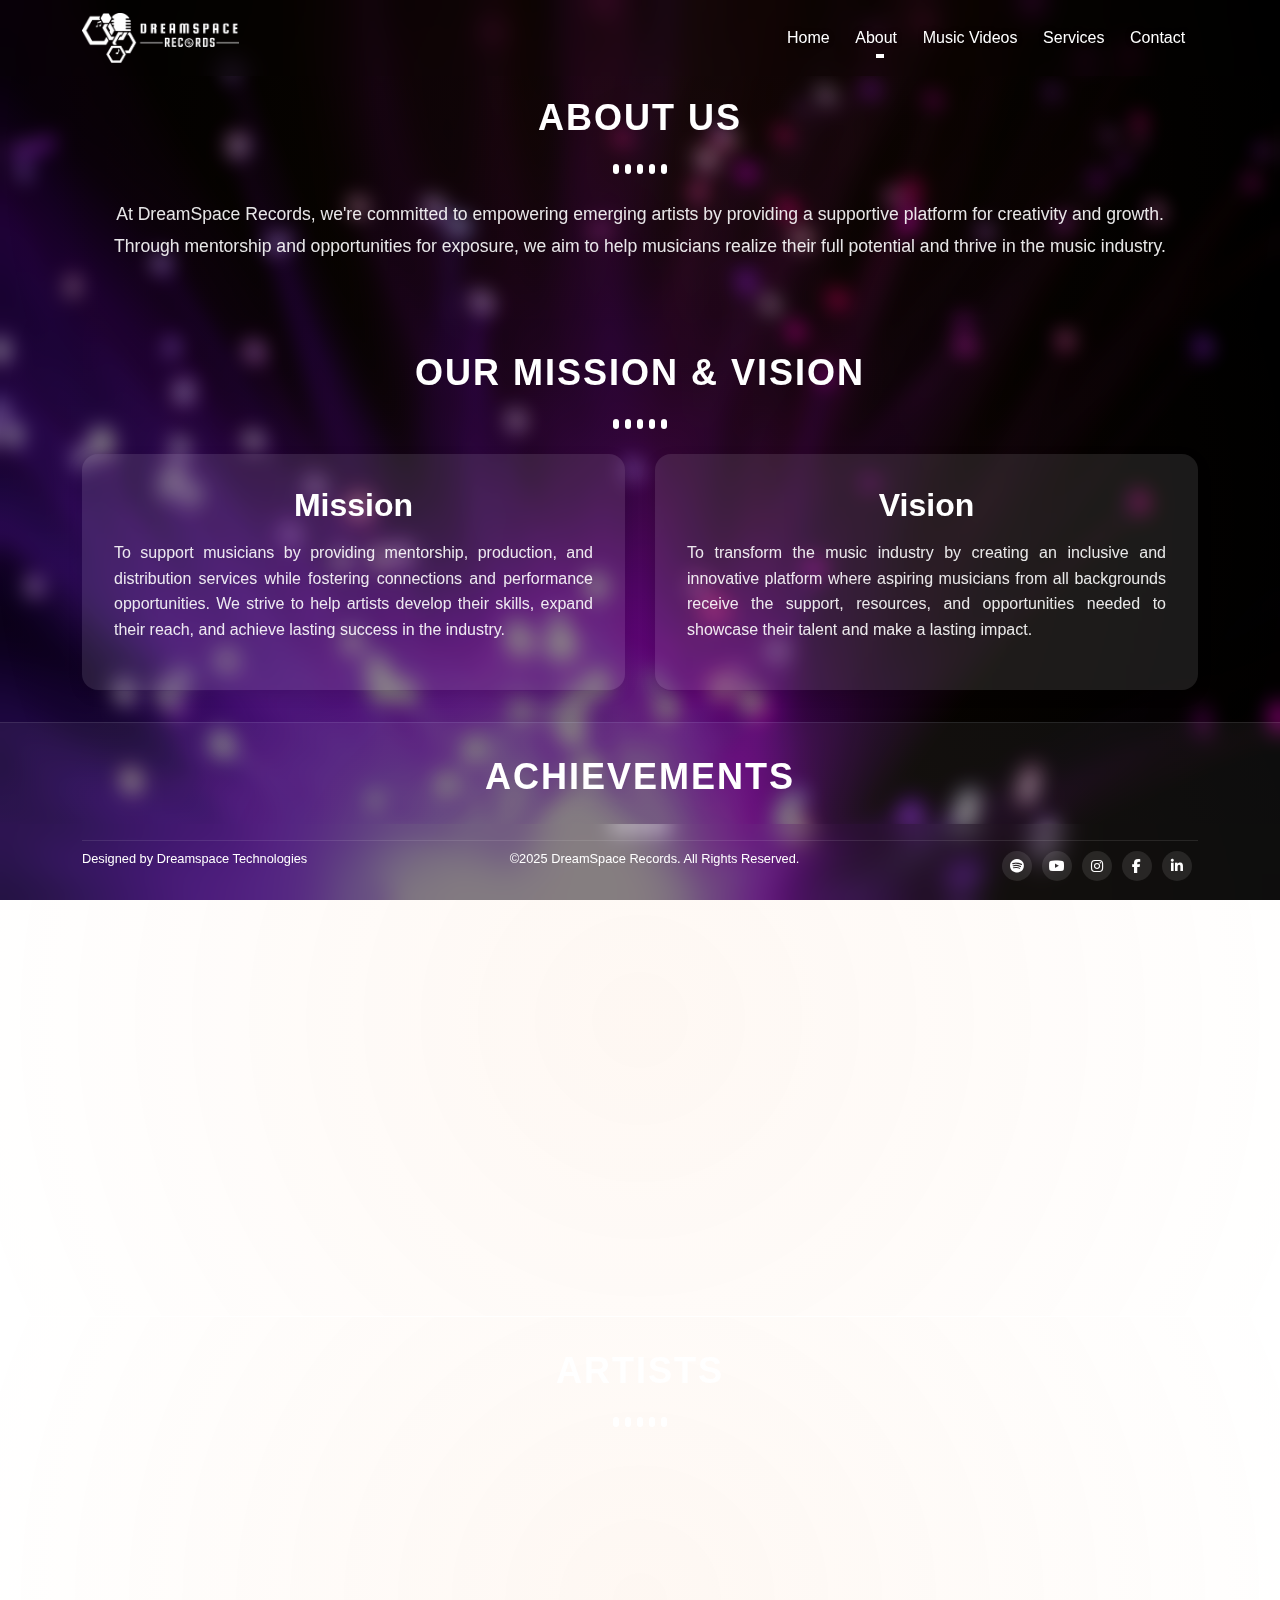
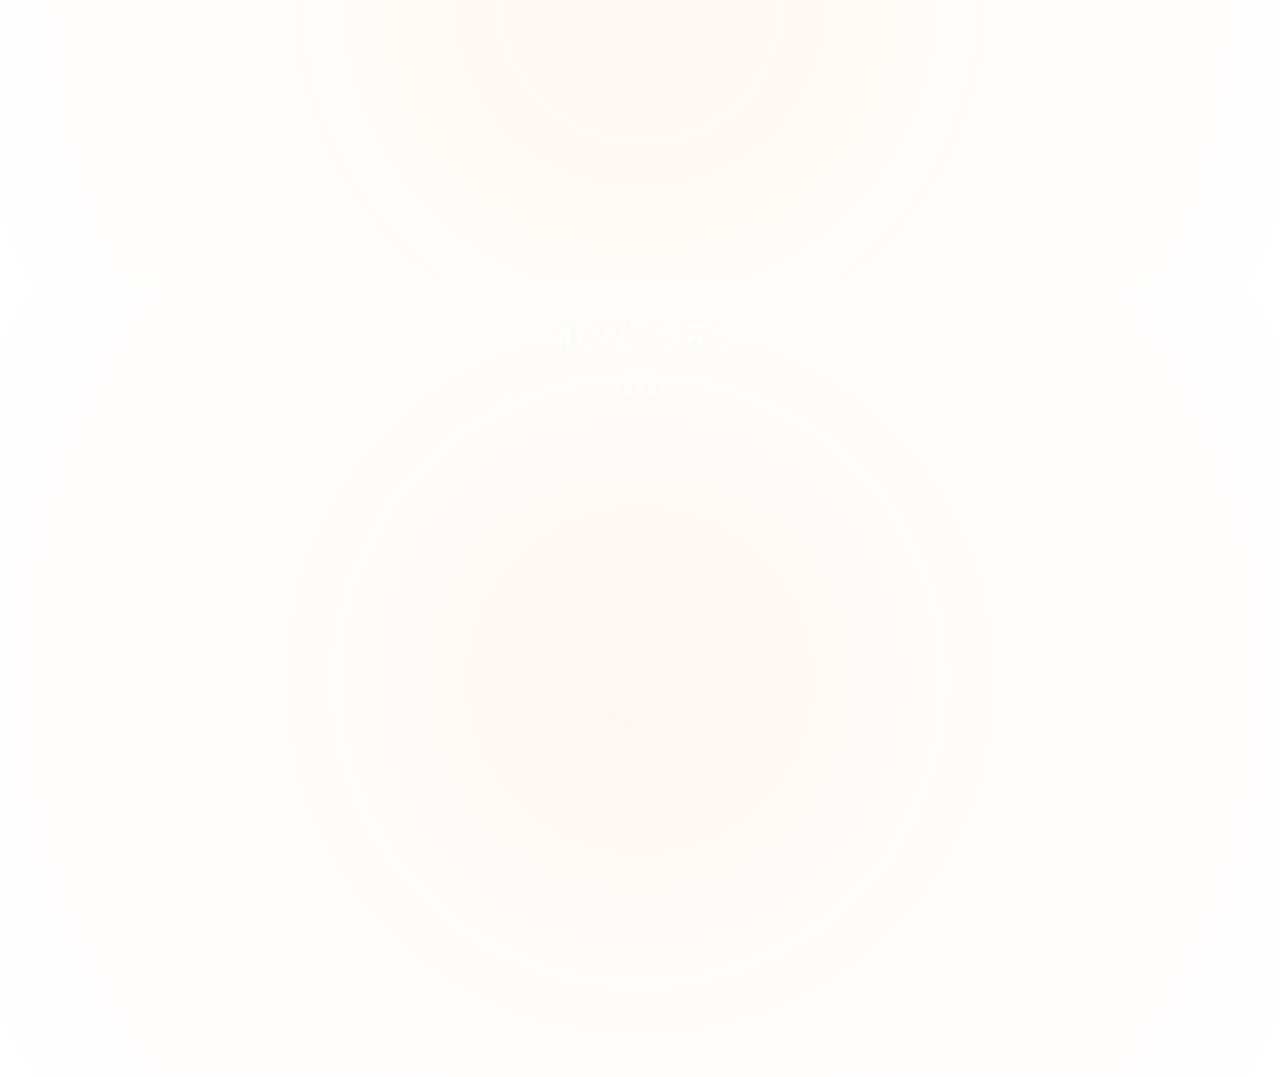
<file: about.html>
<!DOCTYPE html>
<html lang="en">
<head>
    <meta charset="UTF-8">
    <meta name="viewport" content="width=device-width, initial-scale=1.0">
    <title>About - DreamSpace Records</title>
    <link href="https://cdn.jsdelivr.net/npm/bootstrap@5.3.0/dist/css/bootstrap.min.css" rel="stylesheet">
    <link rel="stylesheet" href="https://cdnjs.cloudflare.com/ajax/libs/font-awesome/6.4.0/css/all.min.css">
    <link href="https://unpkg.com/aos@2.3.1/dist/aos.css" rel="stylesheet">

    <!-- Favicon -->
    <link rel="icon" href="./assets/images/favicon/favicon.ico" type="image/x-icon">
    <link rel="icon" href="./assets/images/favicon/favicon-32x32.png" sizes="32x32">
    <link rel="icon" href="./assets/images/favicon/favicon-16x16.png" sizes="16x16">
    <link rel="apple-touch-icon" href="./assets/images/favicon/apple-touch-icon.png" sizes="180x180">

    <link rel="stylesheet" href="./styles.css">
</head>
<body>
    <!-- Navigation Bar -->
    <nav class="navbar navbar-expand-lg navbar-dark fixed-top">
        <div class="container">
            <a class="navbar-brand" href="index.html#header">
                <img src="./assets/images/wite.png"  alt="DreamSpace Records Logo" class="logo">
            </a>
            <button class="navbar-toggler" type="button" data-bs-toggle="collapse" data-bs-target="#navbarNav" aria-controls="navbarNav" aria-expanded="false" aria-label="Toggle navigation">
                <span class="navbar-toggler-icon"></span>
            </button>
            <div class="collapse navbar-collapse" id="navbarNav">
                <ul class="navbar-nav ms-auto">
                    <li class="nav-item">
                        <a class="nav-link" href="index.html#header">Home</a>
                    </li>
                    <li class="nav-item dropdown">
                        <a class="nav-link dropdown-toggle active" href="index.html#about" id="navbarDropdown" role="button">
                            About
                        </a>
                        <ul class="dropdown-menu" aria-labelledby="navbarDropdown">
                            <li><a class="dropdown-item" href="index.html#about">About Us</a></li>
                            <li><a class="dropdown-item" href="index.html#about">Achievements</a></li>
                            <li><a class="dropdown-item" href="index.html#about">Artists</a></li>
                            <li><a class="dropdown-item" href="index.html#about">Mentors</a></li>
                        </ul>
                    </li>
                    <li class="nav-item">
                        <a class="nav-link" href="index.html#music-videos">Music Videos</a>
                    </li>
                    <li class="nav-item">
                        <a class="nav-link" href="index.html#services">Services</a>
                    </li>
                    <li class="nav-item">
                        <a class="nav-link" href="index.html#contact">Contact</a>
                    </li>
                </ul>
            </div>
        </div>
    </nav>

    <!-- About Us Section -->
    <section id="about-us" class="about-section">
        <div class="container">
            <div class="section-title">
                <h2>About Us</h2>
                <div class="sound-wave">
                    <span></span><span></span><span></span><span></span><span></span>
                </div>
                <!-- <p>Watch. Listen. Repeat.</p> -->
            </div>
            <div class="row">
                    <p>At DreamSpace Records, we're committed to empowering emerging artists by providing a supportive platform for creativity and growth. Through mentorship and opportunities for exposure, we aim to help musicians realize their full potential and thrive in the music industry.</p>
            </div>
        </div>
    </section>

    <!-- Mission & Vision Section - Redesigned without borders -->
    <section class="mission-vision-section">
        <div class="container">
            <div class="section-title">
                <h2>Our Mission & Vision</h2>
                <div class="sound-wave">
                    <span></span><span></span><span></span><span></span><span></span>
                </div>
            </div>
            
            <div class="mission-vision-container">
                <div class="mission-card" data-aos="fade-up" data-aos-delay="100">
                    <h2>Mission</h2>
                    <p>To support musicians by providing mentorship, production, and distribution services while fostering connections and performance opportunities. We strive to help artists develop their skills, expand their reach, and achieve lasting success in the industry.</p>
                </div>
                
                <div class="vision-card" data-aos="fade-up" data-aos-delay="200">
                    <h2>Vision</h2>
                    <p>To transform the music industry by creating an inclusive and innovative platform where aspiring musicians from all backgrounds receive the support, resources, and opportunities needed to showcase their talent and make a lasting impact.</p>
                </div>
            </div>
        </div>
    </section>
      
    <!-- Achievements Section -->
    <section id="achievements" class="achievements-section">
        <div class="container">
            <div class="section-title">
                <h2>Achievements</h2>
                <div class="sound-wave">
                    <span></span><span></span><span></span><span></span><span></span>
                </div>
                <!-- <p>Over the past 2 years, we've reached some incredible milestones, and we are thrilled to share our achievements with you.</p> -->
            </div>
            <p class="section-intro" data-aos="fade-up">Over the past 2 years, we've reached some incredible milestones, and we are thrilled to share our achievements with you.</p>
            
            <div class="row row-cols-1 row-cols-md-2 row-cols-lg-5">
                <div class="col-a" data-aos="fade-up" data-aos-delay="100">
                    <div class="achievement-card">
                        <div class="achievement-icon">
                            <i class="fas fa-music"></i>
                        </div>
                        <h3>17+</h3>
                        <h4>Music Productions</h4>
                    </div>
                </div>
                <div class="col-a" data-aos="fade-up" data-aos-delay="200">
                    <div class="achievement-card">
                        <div class="achievement-icon">
                            <i class="fas fa-users"></i>
                        </div>
                        <h3>15+</h3>
                        <h4>Talented Artists</h4>
                    </div>
                </div>
                <div class="col-a" data-aos="fade-up" data-aos-delay="300">
                    <div class="achievement-card">
                        <div class="achievement-icon">
                            <i class="fas fa-microphone-alt"></i>
                        </div>
                        <h3>7+</h3>
                        <h4>Independent Artists</h4>
                    </div>
                </div>
                <div class="col-a" data-aos="fade-up" data-aos-delay="400">
                    <div class="achievement-card">
                        <div class="achievement-icon">
                            <i class="fas fa-graduation-cap"></i>
                        </div>
                        <h3>5</h3>
                        <h4>Education Programs</h4>
                    </div>
                </div>
                <div class="col-a" data-aos="fade-up" data-aos-delay="500">
                    <div class="achievement-card">
                        <div class="achievement-icon">
                            <i class="fas fa-theater-masks"></i>
                        </div>
                        <h3>7</h3>
                        <h4>Live Performances</h4>
                    </div>
                </div>
            </div>
        </div>
    </section>

    
    <!-- Artists Section -->
    <section id="artists" class="artists-section">
        <div class="container">
            <div class="section-title">
                <h2>Artists</h2>
                <div class="sound-wave">
                    <span></span><span></span><span></span><span></span><span></span>
                </div>
                <!-- <p>Discover the Diverse Talents of Our Artists, Shaping the Future of Music</p> -->
            </div>
            <p class="section-intro" data-aos="fade-up">Discover the Diverse Talents of Our Artists, Shaping the Future of Music</p>
            <div class="row row-cols-1 row-cols-md-2 row-cols-lg-5">
                <div class="col-a" data-aos="fade-up" data-aos-delay="100">
                    <div id="profileCard" class="card">
                        <!-- <button class="mail">
                          <i class="fa-regular fa-envelope"></i>
                        </button> -->
                        <div class="profile-pic">
                          <img src="./assets/images/artists/dinoj.png" alt="Profile Picture">
                        </div>
                        <div class="bottom">
                          <div class="content">
                            <span class="name">Dinoj M</span>
                            <span class="position">Music Producer</span>
                            <span class="about-me">Director of DreamSpace Records, produces music and nurtures artists.</span>
                          </div>
                          <div class="bottom-bottom">
                            <div class="social-links-container">
                              <a href="https://www.facebook.com/dinoj.mahendran/" target="_blank"><i class="fa-brands fa-facebook"></i></a>
                              <a href="https://www.instagram.com/dinoj.m/" target="_blank"><i class="fa-brands fa-instagram"></i></a>
                              <a href="https://www.linkedin.com/in/dinoj-m/" target="_blank"><i class="fa-brands fa-linkedin-in"></i></a>
                            </div>
                            <!-- <button class="button">Contact Me</button> -->
                          </div>
                        </div>
                    </div>
                </div>

                <div class="col-a" data-aos="fade-up" data-aos-delay="100">
                    <div id="profileCard" class="card">
                        <!-- <button class="mail">
                          <i class="fa-regular fa-envelope"></i>
                        </button> -->
                        <div class="profile-pic">
                          <img src="./assets/images/artists/sajas.png" alt="Profile Picture">
                        </div>
                        <div class="bottom">
                          <div class="content">
                            <span class="name">Saja S</span>
                            <span class="position">Indie Artist</span>
                            <span class="about-me">SajaS uses powerful rap to inspire empowerment and tackle social issues.</span>
                          </div>
                          <div class="bottom-bottom">
                            <div class="social-links-container">
                              <a href="https://www.facebook.com/sajas.music" target="_blank"><i class="fa-brands fa-facebook"></i></a>
                              <a href="https://www.instagram.com/sajas_music/" target="_blank"><i class="fa-brands fa-instagram"></i></a>
                              <a href="https://www.linkedin.com/in/sajani-sivasitharamparapillai-b681ab325/" target="_blank"><i class="fa-brands fa-linkedin-in"></i></a>
                            </div>
                            <!-- <button class="button">Contact Me</button> -->
                          </div>
                        </div>
                    </div>
                </div>

                <div class="col-a" data-aos="fade-up" data-aos-delay="100">
                    <div id="profileCard" class="card">
                        <!-- <button class="mail">
                          <i class="fa-regular fa-envelope"></i>
                        </button> -->
                        <div class="profile-pic">
                          <img src="./assets/images/artists/jeroem.png" alt="Profile Picture">
                        </div>
                        <div class="bottom">
                          <div class="content">
                            <span class="name">Jeroem Jr</span>
                            <span class="position">Indie Artist</span>
                            <span class="about-me">Jeroem Jr's raps reflect cultural pride and personal experiences.</span>
                          </div>
                          <div class="bottom-bottom">
                            <div class="social-links-container">
                              <a href="https://www.facebook.com/jeroem.jr" target="_blank"><i class="fa-brands fa-facebook"></i></a>
                              <a href="https://www.instagram.com/jeroem.jr/" target="_blank"><i class="fa-brands fa-instagram"></i></a>
                              <a href="#artists"><i class="fa-brands fa-linkedin-in"></i></a>
                            </div>
                            <!-- <button class="button">Contact Me</button> -->
                          </div>
                        </div>
                    </div>
                </div>

                <div class="col-a" data-aos="fade-up" data-aos-delay="100">
                    <div id="profileCard" class="card">
                        <!-- <button class="mail">
                          <i class="fa-regular fa-envelope"></i>
                        </button> -->
                        <div class="profile-pic">
                          <img src="./assets/images/artists/mokeethan.png" alt="Profile Picture">
                        </div>
                        <div class="bottom">
                          <div class="content">
                            <span class="name">Mokeethan S</span>
                            <span class="position">Lyricist, Sound Artist</span>
                            <span class="about-me">Mokeethan S is a lyricist and sound artist exploring nature-based music.</span>
                          </div>
                          <div class="bottom-bottom">
                            <div class="social-links-container">
                              <a href="https://www.facebook.com/profile.php?id=100070441204564" target="_blank"><i class="fa-brands fa-facebook"></i></a>
                              <a href="https://www.instagram.com/mokeethan/" target="_blank"><i class="fa-brands fa-instagram"></i></a>
                              <a href="#artists"><i class="fa-brands fa-linkedin-in"></i></a>
                            </div>
                            <!-- <button class="button">Contact Me</button> -->
                          </div>
                        </div>
                    </div>
                </div>

                <div class="col-a" data-aos="fade-up" data-aos-delay="100">
                    <div id="profileCard" class="card">
                        <!-- <button class="mail">
                          <i class="fa-regular fa-envelope"></i>
                        </button> -->
                        <div class="profile-pic">
                          <img src="./assets/images/artists/lakshanya.png" alt="Profile Picture">
                        </div>
                        <div class="bottom">
                          <div class="content">
                            <span class="name">Lakshanya</span>
                            <span class="position">Keyboardist</span>
                            <span class="about-me">Lakshanya trains musicians and performs live on the keyboard.</span>
                          </div>
                          <div class="bottom-bottom">
                            <div class="social-links-container">
                              <a href="https://www.facebook.com/lakshanya.muthulingam" target="_blank"><i class="fa-brands fa-facebook"></i></a>
                              <a href="https://www.instagram.com/mlakshanya93/" target="_blank"><i class="fa-brands fa-instagram"></i></a>
                              <a href="https://www.linkedin.com/in/lakshanya-muthulingam-25b3821b5/" target="_blank"><i class="fa-brands fa-linkedin-in"></i></a>
                            </div>
                            <!-- <button class="button">Contact Me</button> -->
                          </div>
                        </div>
                    </div>
                </div>
            </div>
        </div>
    </section>

    <!-- Mentors Section -->
    <section id="mentors" class="mentors-section">
        <div class="container">
            <div class="section-title">
                <h2>Mentors</h2>
                <div class="sound-wave">
                    <span></span><span></span><span></span><span></span><span></span>
                </div>
            </div>
            <p class="section-intro" data-aos="fade-up">Our experienced mentors are dedicated to helping you develop your skills and achieve your musical goals.</p>
            
            <div class="row row-cols-1 row-cols-md-2 row-cols-lg-4">
                <div class="mentor-col" data-aos="fade-up" data-aos-delay="100">
                    <div class="mentor-card">
                        <div class="mentor-image">
                            <img src="./assets/images/mentors/navz-47.png" alt="Navz-47">
                        </div>
                        <div class="mentor-info">
                            <h3>Navz-47</h3>
                            <h4>Hip-Hop Artist & Producer</h4>
                            <p>International artist conducting workshops to help develop skills.</p>
                        </div>
                    </div>
                </div>
                <div class="mentor-col" data-aos="fade-up" data-aos-delay="200">
                    <div class="mentor-card">
                        <div class="mentor-image">
                            <img src="./assets/images/mentors/gachi-b.png" alt="Gachi B">
                        </div>
                        <div class="mentor-info">
                            <h3>Gachi B</h3>
                            <h4>Music Producer</h4>
                            <p>Helping artists develop their skills and launch music careers.</p>
                        </div>
                    </div>
                </div>
                <div class="mentor-col" data-aos="fade-up" data-aos-delay="300">
                    <div class="mentor-card">
                        <div class="mentor-image">
                            <img src="./assets/images/mentors/sumugan-min.png" alt="Sumugan Sivanesan">
                        </div>
                        <div class="mentor-info">
                            <h3>Sumugan Sivanesan</h3>
                            <h4>Music Educator</h4>
                            <p>Guiding aspiring musicians in creating innovative music.</p>
                        </div>
                    </div>
                </div>
                <div class="mentor-col" data-aos="fade-up" data-aos-delay="400">
                    <div class="mentor-card">
                        <div class="mentor-image">
                            <img src="./assets/images/mentors/lucinda.png" alt="Lucinda Dayhew">
                        </div>
                        <div class="mentor-info">
                            <h3>Lucinda Dayhew</h3>
                            <h4>Vocal Coach</h4>
                            <p>Helping artists develop their vocal skills and techniques.</p>
                        </div>
                    </div>
                </div>
            </div>
        </div>
    </section>

    <!-- Footer -->
    <footer class="glass-footer">
        <div class="container">
            <div class="footer-bottom">
                <p class="design-by">
                    Designed by Dreamspace Technologies
                </p>            
                <p class="copyright">&copy;2025 DreamSpace Records. All Rights Reserved.</p>
                <div class="social-icons">
                    <a href="https://open.spotify.com/" target="_blank"><i class="fab fa-spotify"></i></a>
                    <a href="https://www.youtube.com/@DreamSpaceRecords-lk" target="_blank"><i class="fab fa-youtube"></i></a>
                    <a href="https://www.instagram.com/" target="_blank"><i class="fab fa-instagram"></i></a>
                    <a href="https://www.facebook.com/dreamspacerecords.lk" target="_blank"><i class="fab fa-facebook-f"></i></a>
                    <a href="https://www.linkedin.com/" target="_blank"><i class="fab fa-linkedin-in"></i></a>
                </div>
            </div>
        </div>
    </footer>

    <script src="https://cdn.jsdelivr.net/npm/bootstrap@5.3.0/dist/js/bootstrap.bundle.min.js"></script>
    <script src="https://unpkg.com/aos@2.3.1/dist/aos.js"></script>
    <script src="script.js"></script>
</body>
</html>
</file>
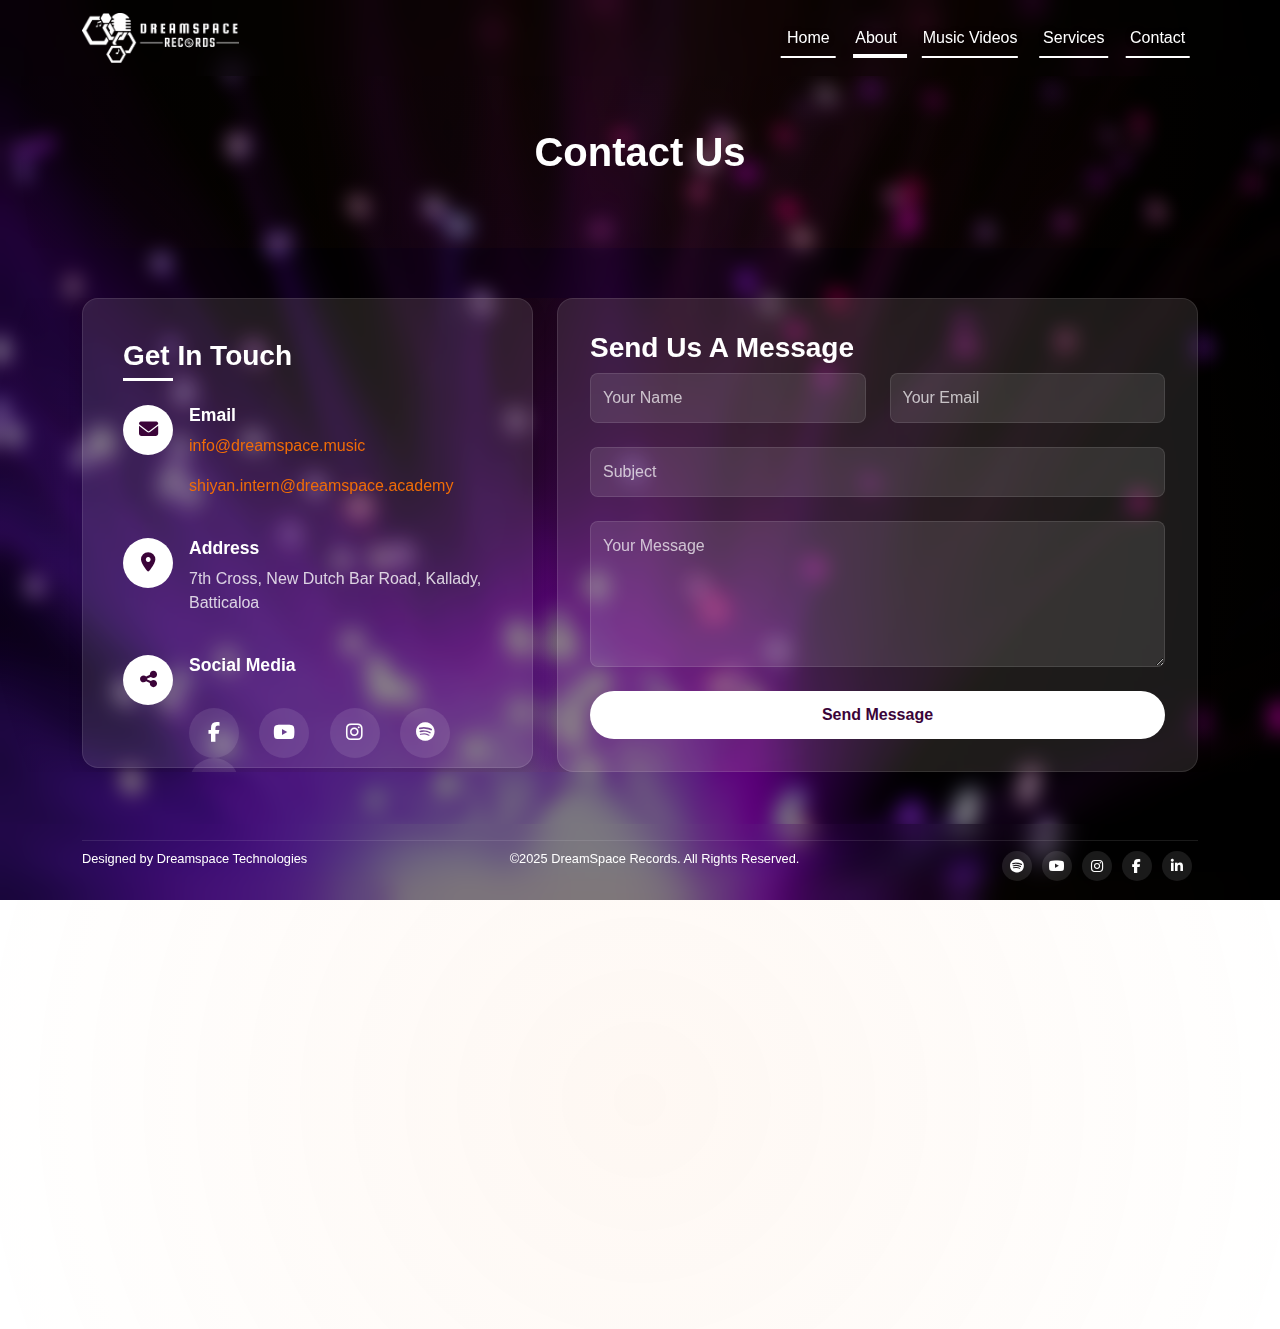
<file: contact.html>
<!DOCTYPE html>
<html lang="en">
<head>
    <meta charset="UTF-8">
    <meta name="viewport" content="width=device-width, initial-scale=1.0">
    <title>Contact - DreamSpace Records</title>
    <link href="https://cdn.jsdelivr.net/npm/bootstrap@5.3.0/dist/css/bootstrap.min.css" rel="stylesheet">
    <link rel="stylesheet" href="https://cdnjs.cloudflare.com/ajax/libs/font-awesome/6.4.0/css/all.min.css">
    <link href="https://unpkg.com/aos@2.3.1/dist/aos.css" rel="stylesheet">
    <link rel="stylesheet" href="styles.css">
</head>

<body>
    <!-- Navigation Bar -->
    <nav class="navbar navbar-expand-lg navbar-dark fixed-top">
        <div class="container">
            <a class="navbar-brand" href="index.html">
                <img src="./assets/images/wite.png"  alt="DreamSpace Records Logo" class="logo">
            </a>
            <button class="navbar-toggler" type="button" data-bs-toggle="collapse" data-bs-target="#navbarNav" aria-controls="navbarNav" aria-expanded="false" aria-label="Toggle navigation">
                <span class="navbar-toggler-icon"></span>
            </button>
            <div class="collapse navbar-collapse" id="navbarNav">
                <ul class="navbar-nav ms-auto">
                    <li class="nav-item">
                        <a class="nav-link active" href="index.html">Home</a>
                    </li>
                    <li class="nav-item dropdown">
                        <a class="nav-link dropdown-toggle" href="about.html" id="navbarDropdown" role="button">
                            About
                        </a>
                        <ul class="dropdown-menu" aria-labelledby="navbarDropdown">
                            <li><a class="dropdown-item" href="about.html#about-us">About Us</a></li>
                            <li><a class="dropdown-item" href="about.html#achievements">Achievements</a></li>
                            <li><a class="dropdown-item" href="about.html#artists">Artists</a></li>
                            <li><a class="dropdown-item" href="about.html#mentors">Mentors</a></li>
                        </ul>
                    </li>
                    <li class="nav-item">
                        <a class="nav-link" href="#music-videos">Music Videos</a>
                    </li>
                    <li class="nav-item">
                        <a class="nav-link" href="services.html">Services</a>
                    </li>
                    <li class="nav-item">
                        <a class="nav-link" href="index.html#contact">Contact</a>
                    </li>
                </ul>
            </div>
        </div>
    </nav>

    <!-- Page Header -->
    <section class="sub-page-header">
        <div class="container">
            <h1 data-aos="fade-up">Contact Us</h1>
        </div>
    </section>

    <!-- Contact Section -->
    <section class="contact-section">
        <div class="container">
            <div class="row">
                <div class="col-lg-5" data-aos="fade-right">
                    <div class="contact-info">
                        <h3>Get In Touch</h3>
                        
                        <div class="contact-item">
                            <div class="contact-icon">
                                <i class="fas fa-envelope"></i>
                            </div>
                            <div class="contact-text">
                                <h4>Email</h4>
                                <p><a href="mailto:info@dreamspace.music">info@dreamspace.music</a></p>
                                <p><a href="mailto:shiyan.intern@dreamspace.academy">shiyan.intern@dreamspace.academy</a></p>
                            </div>
                        </div>
                        
                        <div class="contact-item">
                            <div class="contact-icon">
                                <i class="fas fa-map-marker-alt"></i>
                            </div>
                            <div class="contact-text">
                                <h4>Address</h4>
                                <p>7th Cross, New Dutch Bar Road, Kallady, Batticaloa</p>
                            </div>
                        </div>
                        
                        <div class="contact-item">
                            <div class="contact-icon">
                                <i class="fas fa-share-alt"></i>
                            </div>
                            <div class="contact-text">
                                <h4>Social Media</h4>
                                <div class="social-links">
                                    <a href="https://www.facebook.com/dreamspacerecords.lk" target="_blank"><i class="fab fa-facebook-f"></i></a>
                                    <a href="https://www.youtube.com/@DreamSpaceRecords-lk" target="_blank"><i class="fab fa-youtube"></i></a>
                                    <a href="https://www.instagram.com/" target="_blank"><i class="fab fa-instagram"></i></a>
                                    <a href="https://open.spotify.com/" target="_blank"><i class="fab fa-spotify"></i></a>
                                    <a href="https://www.linkedin.com/" target="_blank"><i class="fab fa-linkedin-in"></i></a>
                                </div>
                            </div>
                        </div>
                    </div>
                </div>
                
                <div class="col-lg-7" data-aos="fade-left">
                    <div class="contact-form">
                        <h3>Send Us A Message</h3>
                        <form id="contactForm">
                            <div class="row">
                                <div class="col-md-6">
                                    <input type="text" class="form-control" id="name" placeholder="Your Name" required>
                                </div>
                                <div class="col-md-6">
                                    <input type="email" class="form-control" id="email" placeholder="Your Email" required>
                                </div>
                            </div>
                            <input type="text" class="form-control" id="subject" placeholder="Subject">
                            <textarea class="form-control" id="message" rows="5" placeholder="Your Message" required></textarea>
                            <button type="submit" class="btn btn-primary submit-btn">Send Message</button>
                        </form>
                    </div>
                </div>
            </div>
        </div>
    </section>

    <!-- Map Section -->
    <section class="map-section">
        <div class="container">
            <div class="row">
                <div class="col-12" data-aos="fade-up">
                    <div class="map-container">
                        <iframe src="https://www.google.com/maps/embed?pb=!1m18!1m12!1m3!1d3957.5768476673033!2d81.7!3d7.7!2m3!1f0!2f0!3f0!3m2!1i1024!2i768!4f13.1!3m3!1m2!1s0x0%3A0x0!2zN8KwNDInMDAuMCJOIDgxwrA0MicwMC4wIkU!5e0!3m2!1sen!2sus!4v1635000000000!5m2!1sen!2sus" width="100%" height="450" style="border:0;" allowfullscreen="" loading="lazy"></iframe>
                    </div>
                </div>
            </div>
        </div>
    </section>

    <!-- Footer -->
    <footer class="glass-footer">
        <div class="container">
            <div class="footer-bottom">
                <p class="design-by">
                    Designed by Dreamspace Technologies
                </p>            
                <p class="copyright">&copy;2025 DreamSpace Records. All Rights Reserved.</p>
                <div class="social-icons">
                    <a href="https://open.spotify.com/" target="_blank"><i class="fab fa-spotify"></i></a>
                    <a href="https://www.youtube.com/@DreamSpaceRecords-lk" target="_blank"><i class="fab fa-youtube"></i></a>
                    <a href="https://www.instagram.com/" target="_blank"><i class="fab fa-instagram"></i></a>
                    <a href="https://www.facebook.com/dreamspacerecords.lk" target="_blank"><i class="fab fa-facebook-f"></i></a>
                    <a href="https://www.linkedin.com/" target="_blank"><i class="fab fa-linkedin-in"></i></a>
                </div>
            </div>
        </div>
    </footer>

    <script src="https://cdn.jsdelivr.net/npm/bootstrap@5.3.0/dist/js/bootstrap.bundle.min.js"></script>
    <script src="https://unpkg.com/aos@2.3.1/dist/aos.js"></script>
    <script src="script.js"></script>
</body>
</html>
</file>
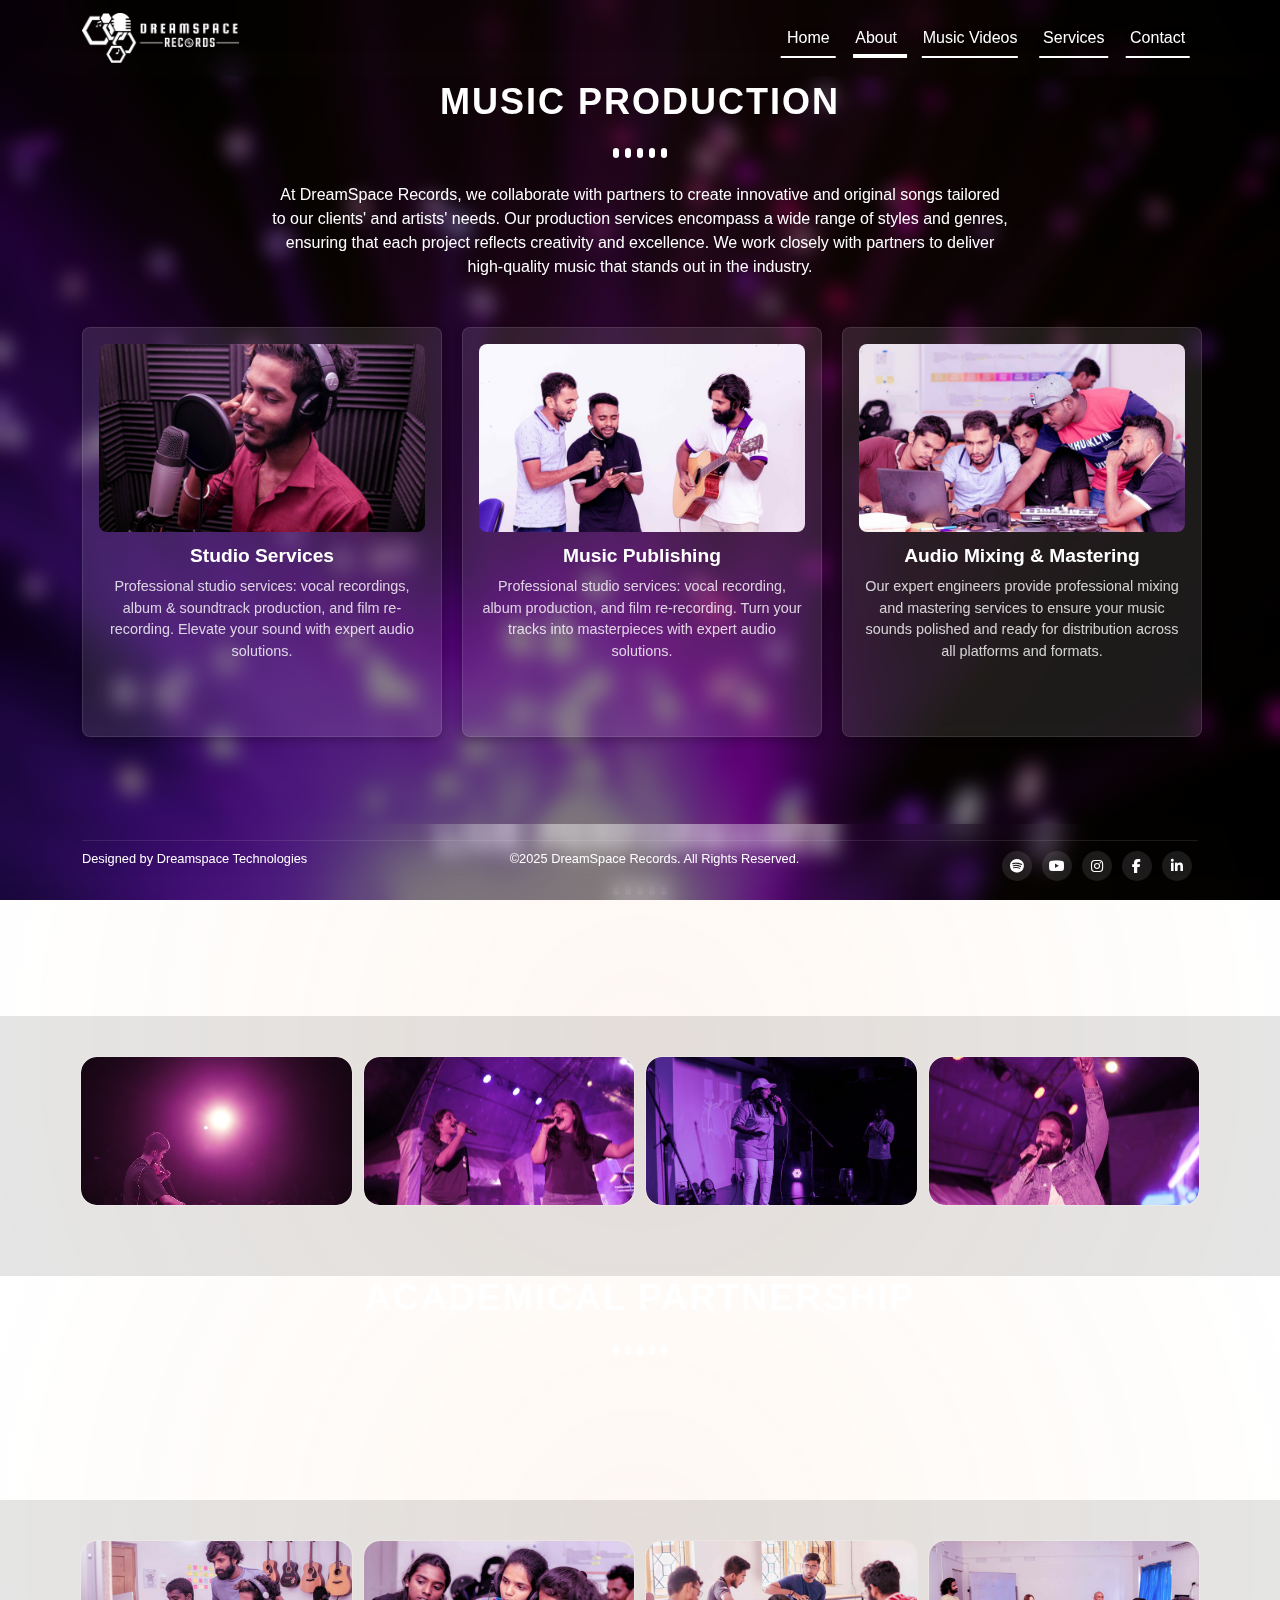
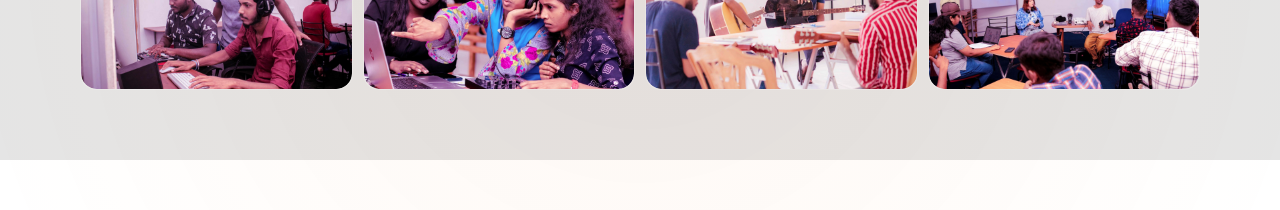
<file: services.html>
<!DOCTYPE html>
<html lang="en">
<head>
    <meta charset="UTF-8">
    <meta name="viewport" content="width=device-width, initial-scale=1.0">
    <title>Services - DreamSpace Records</title>
    <link href="https://cdn.jsdelivr.net/npm/bootstrap@5.3.0/dist/css/bootstrap.min.css" rel="stylesheet">
    <link rel="stylesheet" href="https://cdnjs.cloudflare.com/ajax/libs/font-awesome/6.4.0/css/all.min.css">
    <link href="https://unpkg.com/aos@2.3.1/dist/aos.css" rel="stylesheet">

    <!-- Favicon -->
    <link rel="icon" href="./assets/images/favicon/favicon.ico" type="image/x-icon">
    <link rel="icon" href="./assets/images/favicon/favicon-32x32.png" sizes="32x32">
    <link rel="icon" href="./assets/images/favicon/favicon-16x16.png" sizes="16x16">
    <link rel="apple-touch-icon" href="./assets/images/favicon/apple-touch-icon.png" sizes="180x180">

    <link rel="stylesheet" href="styles.css">
    
</head>
<body>
    <!-- Navigation Bar -->
    <nav class="navbar navbar-expand-lg navbar-dark fixed-top">
        <div class="container">
            <a class="navbar-brand" href="index.html">
                <img src="./assets/images/wite.png"  alt="DreamSpace Records Logo" class="logo">
            </a>
            <button class="navbar-toggler" type="button" data-bs-toggle="collapse" data-bs-target="#navbarNav" aria-controls="navbarNav" aria-expanded="false" aria-label="Toggle navigation">
                <span class="navbar-toggler-icon"></span>
            </button>
            <div class="collapse navbar-collapse" id="navbarNav">
                <ul class="navbar-nav ms-auto">
                    <li class="nav-item">
                        <a class="nav-link" href="index.html#header">Home</a>
                    </li>
                    <li class="nav-item dropdown">
                        <a class="nav-link dropdown-toggle" href="index.html#about" id="navbarDropdown" role="button">
                            About
                        </a>
                        <ul class="dropdown-menu" aria-labelledby="navbarDropdown">
                            <li><a class="dropdown-item" href="index.html#about">About Us</a></li>
                            <li><a class="dropdown-item" href="index.html#about">Achievements</a></li>
                            <li><a class="dropdown-item" href="index.html#about">Artists</a></li>
                            <li><a class="dropdown-item" href="index.html#about">Mentors</a></li>
                        </ul>
                    </li>
                    <li class="nav-item">
                        <a class="nav-link" href="index.html#music-videos">Music Videos</a>
                    </li>
                    <li class="nav-item">
                        <a class="nav-link active" href="index.html#services">Services</a>
                    </li>
                    <li class="nav-item">
                        <a class="nav-link" href="index.html#contact">Contact</a>
                    </li>
                </ul>
            </div>
        </div>
    </nav>

    <!-- Services Section -->
    <section class="services-section">
        <div class="container">
            <div class="section-title">
                <h2>Music Production</h2>
                <div class="sound-wave">
                    <span></span><span></span><span></span><span></span><span></span>
                </div>
                <!-- <p>Over the past 2 years, we've reached some incredible milestones, and we are thrilled to share our achievements with you.</p> -->
            </div>
            <div class="row">
                <div class="col-lg-8 mx-auto" data-aos="fade-up">
                    <p class="text-center mb-5">At DreamSpace Records, we collaborate with partners to create innovative and original songs tailored to our clients' and artists' needs. Our production services encompass a wide range of styles and genres, ensuring that each project reflects creativity and excellence. We work closely with partners to deliver high-quality music that stands out in the industry.</p>
                </div>
            </div>
            
            <div class="row">
                <div class="col-md-4" data-aos="fade-up" data-aos-delay="100">
                    <!-- Music Video Card -->
                    <div class="music-card">
                        <div class="music-thumbnail">
                        <img src="./assets/images/services/1.JPG" alt="Music Video Thumbnail">
                        </div>
                        <div class="music-info">
                        <p class="music-title">Studio Services</p>
                        <p class="music-description">Professional studio services: vocal recordings, album & soundtrack production, and film re-recording. Elevate your sound with expert audio solutions.</p>
                        </div>
                        <div class="music-footer">
                        <!-- <a href="#" class="watch-now">Watch Now</a> -->
                        </div>
                    </div>
                </div>
                <div class="col-md-4" data-aos="fade-up" data-aos-delay="200">
                    <div class="music-card">
                        <div class="music-thumbnail">
                        <img src="./assets/images/services/3.jpg" alt="Music Video Thumbnail">
                        </div>
                        <div class="music-info">
                        <p class="music-title">Music Publishing</p>
                        <p class="music-description">Professional studio services: vocal recording, album production, and film re-recording. Turn your tracks into masterpieces with expert audio solutions.</p>
                        </div>
                        <div class="music-footer">
                        <!-- <a href="#" class="watch-now">Watch Now</a> -->
                        </div>
                    </div>
                </div>
                <div class="col-md-4" data-aos="fade-up" data-aos-delay="300">
                    <div class="music-card">
                        <div class="music-thumbnail">
                        <img src="./assets/images/services/2.jpg" alt="Music Video Thumbnail">
                        </div>
                        <div class="music-info">
                        <p class="music-title">Audio Mixing & Mastering</p>
                        <p class="music-description">Our expert engineers provide professional mixing and mastering services to ensure your music sounds polished and ready for distribution across all platforms and formats.</p>
                        </div>
                        <div class="music-footer">
                        <!-- <a href="#" class="watch-now">Watch Now</a> -->
                        </div>
                    </div>
                </div>
            </div>

    </section>
            
    <section>       
            <div class="section-title">
                <h2>Live Performance</h2>
                <div class="sound-wave">
                    <span></span><span></span><span></span><span></span><span></span>
                </div>
                <!-- <p>Over the past 2 years, we've reached some incredible milestones, and we are thrilled to share our achievements with you.</p> -->
            </div>
            <div class="row">
                <div class="col-lg-8 mx-auto" data-aos="fade-up">
                    <p class="text-center mb-5">Enjoy live performances with our mix of original Hip-Hop tracks and soothing pop melodies. Our events showcase diverse talents, blending energetic rhythms with captivating songs for unforgettable experiences.</p>
                </div>
            </div>

            <section id="nw-gallery">
                <div class="gal-container">
                    <div class="card">
                        <img src="./assets/images/carousel-2.jpg" alt="Image 1">
                    </div>
                    <div class="card">
                        <img src="./assets/images/carousel-3.jpg" alt="Image 2">
                    </div>
                    <div class="card">
                        <img src="./assets/images/services/12.jpg" alt="Image 3">
                    </div>
                    <div class="card">
                        <img src="./assets/images/carousel-1.jpg" alt="Image 4">
                    </div>
                </div>
            </section>

    </section> 

    <section class="creative-bg2">        
        <div class="section-title">
            <h2>Academical Partnership</h2>
            <div class="sound-wave">
                <span></span><span></span><span></span><span></span><span></span>
            </div>
            <!-- <p>Over the past 2 years, we've reached some incredible milestones, and we are thrilled to share our achievements with you.</p> -->
        </div>
            <div class="row">
                <div class="col-lg-8 mx-auto" data-aos="fade-up">
                    <p class="text-center mb-5">Our Music Production and Instruments Bootcamps cover skills from theory to mastering. Monthly workshops provide hands-on training in instruments, production, and DJing. Trainees receive certificates from DREAMSPACE ACADEMY, BOOKBRIDGE, and STARS ALIGN.</p>
                </div>
            </div>
            
        </div>
        <section id="nw-gallery">
            <div class="gal-container">
                <div class="card">
                    <img src="./assets/images/services/5.jpg" alt="Image 1">
                </div>
                <div class="card">
                    <img src="./assets/images/services/6.jpg" alt="Image 2">
                </div>
                <div class="card">
                    <img src="./assets/images/services/7.jpg" alt="Image 3">
                </div>
                <div class="card">
                    <img src="./assets/images/services/10.jpg" alt="Image 4">
                </div>
            </div>
        </section>

    </section>

    <!-- Footer -->
    <footer class="glass-footer">
        <div class="container">
            <div class="footer-bottom">
                <p class="design-by">
                    Designed by Dreamspace Technologies
                </p>            
                <p class="copyright">&copy;2025 DreamSpace Records. All Rights Reserved.</p>
                <div class="social-icons">
                    <a href="https://open.spotify.com/" target="_blank"><i class="fab fa-spotify"></i></a>
                    <a href="https://www.youtube.com/@DreamSpaceRecords-lk" target="_blank"><i class="fab fa-youtube"></i></a>
                    <a href="https://www.instagram.com/" target="_blank"><i class="fab fa-instagram"></i></a>
                    <a href="https://www.facebook.com/dreamspacerecords.lk" target="_blank"><i class="fab fa-facebook-f"></i></a>
                    <a href="https://www.linkedin.com/" target="_blank"><i class="fab fa-linkedin-in"></i></a>
                </div>
            </div>
        </div>
    </footer>

    <script src="https://cdn.jsdelivr.net/npm/bootstrap@5.3.0/dist/js/bootstrap.bundle.min.js"></script>
    <script src="https://unpkg.com/aos@2.3.1/dist/aos.js"></script>
    <script src="script.js"></script>
</body>
</html>
</file>
<file: styles.css>
/* Global Styles */
:root {
  --primary-color: #f06c07;
  --secondary-color: #42376a;
  --dark-color: #010101;
  --light-color: #ebf of2;
  --transition: all 0.3s ease;
}

/* Preloader spinner styling */
.spinner {
  --accent: fuchsia; /* You can change this to match your brand color */
  --max-scale: 4;
  --speed: 0.2;
  display: flex;
  gap: 0.3em;
  transform: skew(15deg, 10deg);
}

.spinner span {
  display: block;
  background-color: var(--accent);
  box-shadow: 1px 1px 5px 0.2px var(--accent);
  width: 0.7px;
  height: 0.6em;
}

.spinner .spinner-part-0 {
  animation: load432 calc(1s/var(--speed)) linear infinite;
}

.spinner .spinner-part-1 {
  animation: load432 calc(0.16s/var(--speed)) linear infinite;
}

.spinner .spinner-part-2 {
  animation: load432 calc(0.4s/var(--speed)) linear infinite;
}

.spinner .spinner-part-3 {
  animation: load432 calc(0.5s/var(--speed)) linear infinite;
}

/* Keyframes for spinner animation */
@keyframes load432 {
  50% {
      transform: scaleY(var(--max-scale));
  }
}



/* Apply background image, blur and overlay to the entire body */
body {
  font-family: "Poppins", sans-serif;
  color: var(--dark-color);
  overflow-x: hidden;
  position: relative;
  background: url("./assets/images/bg-1.jpg") no-repeat center center / cover;
  background-attachment: fixed;
}

/* Add overlay and blur to the entire body */
body::before {
  content: "";
  position: fixed;
  top: 0;
  left: 0;
  width: 100%;
  height: 100%;
  backdrop-filter: blur(10px);
  -webkit-backdrop-filter: blur(10px);
  background: rgba(0, 0, 0, 0.5);
  z-index: -1;
}

/* Adjust text colors for better visibility on dark background */
body {
  color: white;
}

h1,
h2,
h3,
h4,
h5,
h6 {
  font-weight: 700;
  color: white;
}

a {
  color: var(--primary-color);
  text-decoration: none;
  transition: var(--transition);
}

a:hover {
  color: var(--secondary-color);
}

/* Adjust section backgrounds for better contrast */
.section {
  position: relative;
  z-index: 1;
}

/* Make all sections have consistent styling */
.latest-videos-section,
.about-section,
.achievements-section,
.artists-section,
.mentors-section,
.music-videos-gallery,
.services-section,
.contact-section,
#nw-gallery,
#imageGallery {
  position: relative;
  z-index: 1;
}

/* Add subtle section separators */
.latest-videos-section,
.achievements-section,
.mentors-section {
  background-color: rgba(255, 255, 255, 0.05);
  border-top: 1px solid rgba(255, 255, 255, 0.1);
  border-bottom: 1px solid rgba(255, 255, 255, 0.1);
}

/* Make card backgrounds slightly transparent */
.card,
.video-card,
.artist-card,
.service-card,
.achievement-card,
.mentor-card,
.about-image,
.contact-info,
.contact-form {
  background-color: rgba(255, 255, 255, 0.1);
  backdrop-filter: blur(5px);
  -webkit-backdrop-filter: blur(5px);
  border: 1px solid rgba(255, 255, 255, 0.1);
}

/* Adjust text colors in cards for better visibility */
.card h3,
.video-card h3,
.artist-card h3,
.service-card h3,
.achievement-card h3,
.mentor-card h3 {
  color: white;
}

.card p,
.video-card p,
.artist-card p,
.service-card p,
.achievement-card p,
.mentor-card p {
  color: rgba(255, 255, 255, 0.8);
}

/* Section Title - Animated Sound Wave */
.section-title {
  text-align: center;
  padding-bottom: 20px;
  position: relative;
}

.section-title h2 {
  font-size: 36px;
  font-weight: 700;
  color: white; /* Changed to white for better visibility */
  text-transform: uppercase;
  letter-spacing: 2px;
  margin-bottom: 20px;
}

/* Sound Wave Animation */
.sound-wave {
  display: flex;
  justify-content: center;
  align-items: center;
  gap: 6px;
  height: 20px;
}

/* Individual Bars */
.sound-wave span {
  display: inline-block;
  width: 6px;
  height: 10px;
  background: #ffffff; /* Changed to white for better visibility */
  animation: waveMotion 1s infinite ease-in-out alternate;
  border-radius: 3px;
}

/* Animation Timing for Each Bar */
.sound-wave span:nth-child(1) {
  animation-delay: 0s;
}
.sound-wave span:nth-child(2) {
  animation-delay: 0.2s;
}
.sound-wave span:nth-child(3) {
  animation-delay: 0.4s;
}
.sound-wave span:nth-child(4) {
  animation-delay: 0.6s;
}
.sound-wave span:nth-child(5) {
  animation-delay: 0.8s;
}

/* Keyframes for Wave Motion */
@keyframes waveMotion {
  0% {
    height: 10px;
    opacity: 0.8;
  }
  50% {
    height: 20px;
    opacity: 1;
  }
  100% {
    height: 10px;
    opacity: 0.8;
  }
}

/* Subtitle Text */
.section-title p {
  font-size: 18px;
  color: rgba(255, 255, 255, 0.8); /* Changed for better visibility */
  max-width: 600px;
  margin: 10px auto 0;
  line-height: 1.6;
  font-weight: 300;
}

/* cursor animation */
.cursor-container {
  position: fixed;
  top: 0;
  left: 0;
  pointer-events: none;
  z-index: 9999;
  width: 100%;
  height: 100%;
}

.cursor {
  position: fixed;
  width: 20px;
  height: 20px;
  background-color: #720cbe;
  border-radius: 50%;
  transform: translate(-50%, -50%);
  transition: width 0.2s, height 0.2s;
  box-shadow: 0 0 10px rgba(114, 12, 190, 0.5);
}

.cursor-trail {
  position: fixed;
  width: 40px;
  height: 40px;
  border: 2px solid #ff6d00;
  border-radius: 50%;
  transform: translate(-50%, -50%);
  transition: all 0.08s ease-out;
  opacity: 0.6;
}

.music-note {
  position: fixed;
  font-size: 24px;
  pointer-events: none;
  animation: float 2s cubic-bezier(0.25, 0.1, 0.25, 1) forwards;
  opacity: 0.9;
  z-index: 100;
}

.music-note.purple {
  color: #720cbe;
  text-shadow: 0 0 5px rgba(114, 12, 190, 0.3);
}

.music-note.orange {
  color: #ff6d00;
  text-shadow: 0 0 5px rgba(255, 109, 0, 0.3);
}

.wave {
  position: fixed;
  border-radius: 50%;
  transform: translate(-50%, -50%);
  pointer-events: none;
  opacity: 0;
  z-index: 90;
  animation: wave 1.8s cubic-bezier(0.215, 0.61, 0.355, 1) forwards;
}

.wave.purple {
  border: 2px solid #720cbe;
}

.wave.orange {
  border: 2px solid #ff6d00;
}

@keyframes float {
  0% {
    transform: translate(0, 0) rotate(0deg) scale(0.5);
    opacity: 0.9;
  }
  20% {
    opacity: 1;
  }
  100% {
    transform: translate(var(--x), var(--y)) rotate(var(--r)) scale(1.2);
    opacity: 0;
  }
}

@keyframes wave {
  0% {
    width: 0px;
    height: 0px;
    opacity: 0.7;
  }
  50% {
    opacity: 0.5;
  }
  100% {
    width: 200px;
    height: 200px;
    opacity: 0;
  }
}

@media (max-width: 768px) {
  .cursor {
    width: 15px;
    height: 15px;
  }

  .cursor-trail {
    width: 30px;
    height: 30px;
  }

  .music-note {
    font-size: 20px;
  }

  @keyframes wave {
    100% {
      width: 150px;
      height: 150px;
    }
  }
}

/* Navbar Styles */
.navbar {
  background-color: transparent;
  padding: 0.5rem 0;
  transition: var(--transition);
  backdrop-filter: blur(10px);
  -webkit-backdrop-filter: blur(10px);
  z-index: 1000;
}

.navbar .container {
  flex-direction: row;
}

.navbar.scrolled {
  background-color: rgba(1, 1, 1, 0.7);
  box-shadow: 0 2px 10px rgba(0, 0, 0, 0.1);
}

/* Adjusted logo size */
.navbar-brand img.logo {
  height: 50px;
  transition: var(--transition);
}

/* Navbar Links */
.navbar-dark .navbar-nav .nav-link {
  color: white !important;
  font-weight: 500;
  padding: 0.5rem 0.8rem;
  position: relative;
  text-shadow: 0 0 5px rgba(0, 0, 0, 0.5);
  transition: color 0.3s ease;
}

.navbar-dark .navbar-nav .nav-link::after {
  content: "";
  position: absolute;
  bottom: 0;
  left: 50%;
  width: 0;
  height: 2px;
  background-color: white;
  transition: width 0.3s ease, transform 0.3s ease;
  transform: translateX(-50%);
}

.navbar-dark .navbar-nav .nav-link:hover::after,
.navbar-dark .navbar-nav .nav-link.active::after {
  width: 80%;
}

/* Dropdown Menu */
.dropdown-menu {
  background-color: rgba(1, 1, 1, 0.85);
  border: none;
  border-radius: 0.5rem;
  backdrop-filter: blur(12px);
  -webkit-backdrop-filter: blur(12px);
  padding: 0.8rem;
  min-width: 220px;
  box-shadow: 0 5px 20px rgba(0, 0, 0, 0.3);
  transform: translateY(10px);
  opacity: 0;
  visibility: hidden;
  transition: opacity 0.3s ease, transform 0.3s ease;
}

/* Show dropdown smoothly */
.nav-item.dropdown:hover .dropdown-menu {
  opacity: 1;
  visibility: visible;
  transform: translateY(0);
}

/* Dropdown Items */
.dropdown-item {
  color: white;
  transition: var(--transition);
  padding: 0.6rem 1rem;
  border-radius: 0.3rem;
  margin-bottom: 0.25rem;
  display: flex;
  align-items: center;
  gap: 10px;
  font-size: 0.95rem;
  transition: all 0.3s ease;
}

/* Add hover effect with slight movement */
.dropdown-item:hover {
  background-color: white;
  color: #3b0439;
  transform: translateX(8px);
}

/* Dropdown item icon (optional) */
.dropdown-item i {
  font-size: 1rem;
  opacity: 0.8;
  transition: 0.3s ease;
}

.dropdown-item:hover i {
  opacity: 1;
}

/* When the navbar is scrolled, change background color */
.navbar.scrolled {
  background-color: rgba(1, 1, 1, 0.7) !important;
  box-shadow: 0 2px 10px rgba(0, 0, 0, 0.1);
}

/* Adjust text color for scrolled navbar */
.navbar.scrolled .nav-link {
  color: white !important;
}

/* Navbar toggler color change when scrolled */
.navbar.scrolled .navbar-toggler {
  border-color: white;
}

.navbar.scrolled .navbar-toggler-icon {
  background-image: url("data:image/svg+xml,%3csvg xmlns='http://www.w3.org/2000/svg' viewBox='0 0 30 30'%3e%3cpath stroke='white' stroke-linecap='round' stroke-miterlimit='10' stroke-width='2' d='M4 7h22M4 15h22M4 23h22'/%3e%3c/svg%3e");
}

/* Mobile Navbar */
@media (max-width: 991.98px) {
  .navbar-collapse {
    background-color: rgba(1, 1, 1, 0.95);
    padding: 1rem;
    border-radius: 0.5rem;
  }
  .navbar .container {
    flex-direction: row;
  }
}

/* Hero Section Styles */
.hero-section {
  position: relative;
  height: 100vh;
  overflow: hidden;
  z-index: 1;
}

.carousel-item {
  height: 100vh;
}

.carousel-item img {
  object-fit: cover;
  filter: brightness(0.6);
  height: 100%;
}

.carousel-caption {
  position: absolute;
  top: 50%;
  left: 0;
  right: 0;
  transform: translateY(-50%);
  bottom: auto;
  z-index: 10;
  pointer-events: none;
}

/* Fixed dimensions for hero logo */
.hero-logo {
  width: 300px;
  height: auto;
  margin-bottom: 2rem;
  animation: float 3s ease-in-out infinite;
}

@keyframes float {
  0% {
    transform: translateY(0px);
  }
  50% {
    transform: translateY(-10px);
  }
  100% {
    transform: translateY(0px);
  }
}

.slogan {
  font-size: 2.5rem;
  font-weight: 700;
  margin-bottom: 2rem;
  text-shadow: 2px 2px 4px rgba(0, 0, 0, 0.5);
}

/* Latest Videos Section Styles */
/* Adjust background to be transparent with a slight overlay */
.latest-videos-section {
  padding: 2.5rem 0;
  position: relative;
  z-index: 1;
}

/* Music Video Card */
.music-card {
  width: 360px;
  height: 410px;
  padding: 1em;
  background: rgba(255, 255, 255, 0.1);
  backdrop-filter: blur(5px);
  -webkit-backdrop-filter: blur(5px);
  color: white;
  position: relative;
  border-radius: 8px;
  overflow: hidden;
  box-shadow: 0 4px 8px rgba(0, 0, 0, 0.2);
  text-align: center;
  padding-bottom: 50px;
  border: 1px solid rgba(255, 255, 255, 0.1);
}

.music-card {
  width: 360px;
  height: 410px;
  padding: 1em;
  background: rgba(255, 255, 255, 0.1);
  backdrop-filter: blur(5px);
  -webkit-backdrop-filter: blur(5px);
  color: white;
  position: relative;
  border-radius: 8px;
  overflow: hidden;
  box-shadow: 0 4px 8px rgba(0, 0, 0, 0.2);
  text-align: center;
  padding-bottom: 50px;
  border: 1px solid rgba(255, 255, 255, 0.1);
}

/* Responsive Design */
@media (max-width: 768px) {
  .music-card {
    width: 90%;
    height: auto;
    padding: 1.5em;
  }
}

@media (max-width: 480px) {
  .music-card {
    width: 100%;
    padding: 1em;
    margin-top: 1rem;
  }
}



.music-thumbnail {
  width: 100%;
  height: 55%;
  border-radius: 8px;
  overflow: hidden;
}

.music-thumbnail img {
  width: 100%;
  height: 100%;
  object-fit: cover;
  transition: transform 0.3s ease-in-out;
}

.music-thumbnail:hover img {
  transform: scale(1.1);
}

.music-info {
  padding: 10px 0;
}

.music-title {
  font-size: 1.2em;
  font-weight: bold;
  margin-bottom: 5px;
  color: white;
}

.music-description {
  font-size: 0.9em;
  color: rgba(255, 255, 255, 0.8);
}

.music-footer {
  margin-top: 10px;
}

.watch-now {
  display: inline-block;
  padding: 8px 15px;
  font-size: 0.9em;
  font-weight: bold;
  color: #3b0439;
  background: #ffffff;
  text-decoration: none;
  border-radius: 5px;
  transition: background 0.3s ease-in-out;
}

.watch-now2 {
  display: inline-block;
  padding: 8px 15px;
  font-size: 0.9em;
  font-weight: bold;
  color: #3b0439;
  background: #ffffff;
  text-decoration: none;
  border-radius: 5px;
  transition: background 0.3s ease-in-out;
}

.watch-now:hover {
  background: #010101;
  color: white;
}

.watch-now2:hover {
  background: #010101;
  color: white;
}

.video-card {
  background-color: rgba(255, 255, 255, 0.1);
  backdrop-filter: blur(5px);
  -webkit-backdrop-filter: blur(5px);
  border-radius: 1rem;
  overflow: hidden;
  box-shadow: 0 5px 15px rgba(0, 0, 0, 0.1);
  transition: var(--transition);
  margin-bottom: 2rem;
  height: 100%;
  position: relative;
  z-index: 1;
  border: 1px solid rgba(255, 255, 255, 0.1);
}

.video-card::before {
  content: "";
  position: absolute;
  top: 0;
  left: 0;
  width: 100%;
  height: 100%;
  background: linear-gradient(135deg, var(--primary-color) 0%, var(--secondary-color) 100%);
  opacity: 0;
  z-index: -1;
  transition: var(--transition);
  border-radius: 1rem;
}

.video-card:hover::before {
  opacity: 0.1;
}

.video-card:hover {
  transform: translateY(-10px) scale(1.02);
  box-shadow: 0 15px 30px rgba(0, 0, 0, 0.2);
}

.video-thumbnail {
  position: relative;
  overflow: hidden;
}

.video-thumbnail img {
  width: 100%;
  transition: var(--transition);
}

.video-card:hover .video-thumbnail img {
  transform: scale(1.1);
}

.play-button {
  position: absolute;
  top: 50%;
  left: 50%;
  transform: translate(-50%, -50%);
  width: 60px;
  height: 60px;
  background-color: var(--primary-color);
  border-radius: 50%;
  display: flex;
  align-items: center;
  justify-content: center;
  color: white;
  font-size: 1.5rem;
  opacity: 0;
  transition: var(--transition);
  cursor: pointer;
  z-index: 2;
}

.video-card:hover .play-button {
  opacity: 1;
  animation: pulse 1.5s infinite;
}

@keyframes pulse {
  0% {
    box-shadow: 0 0 0 0 rgba(240, 108, 7, 0.7);
  }
  70% {
    box-shadow: 0 0 0 15px rgba(240, 108, 7, 0);
  }
  100% {
    box-shadow: 0 0 0 0 rgba(240, 108, 7, 0);
  }
}

.video-info {
  padding: 1.5rem;
}

.video-info h3 {
  font-size: 1.5rem;
  margin-bottom: 0.5rem;
  color: white;
}

.video-info p {
  color: rgba(255, 255, 255, 0.8);
  margin-bottom: 1rem;
}

.watch-link {
  display: inline-block;
  color: var(--primary-color);
  font-weight: 600;
  transition: var(--transition);
}

.watch-link:hover {
  color: var(--secondary-color);
  transform: translateX(5px);
}

.watch-all-btn {
  background-color: var(--primary-color);
  border: none;
  padding: 0.75rem 2rem;
  font-weight: 600;
  border-radius: 50px;
  transition: var(--transition);
  position: relative;
  overflow: hidden;
  z-index: 1;
}

.watch-all-btn::before {
  content: "";
  position: absolute;
  top: 0;
  left: -100%;
  width: 100%;
  height: 100%;
  background: linear-gradient(90deg, transparent, rgba(255, 255, 255, 0.2), transparent);
  transition: var(--transition);
  z-index: -1;
}

.watch-all-btn:hover {
  background-color: var(--secondary-color);
  transform: translateY(-5px);
  box-shadow: 0 10px 20px rgba(0, 0, 0, 0.1);
}

.watch-all-btn:hover::before {
  left: 100%;
  transition: 0.7s;
}

/* Page Header Styles */
.page-header {
  background-color: transparent;
  padding: 8rem 0 4rem;
  text-align: center;
  position: relative;
  z-index: 1;
}

.page-header::before {
  content: "";
  position: absolute;
  top: 0;
  left: 0;
  width: 100%;
  height: 100%;
  background: linear-gradient(135deg, rgba(240, 108, 7, 0.4) 0%, rgba(66, 55, 106, 0.4) 100%);
  opacity: 0.8;
  z-index: -1;
}

.page-header h1 {
  color: white;
  position: relative;
  font-size: 3rem;
  text-shadow: 2px 2px 4px rgba(0, 0, 0, 0.3);
}

.sub-page-header {
  background-color: transparent;
  padding: 8rem 0 4rem;
  text-align: center;
  position: relative;
  z-index: 1;
}

.sub-page-header::before {
  content: "";
  position: absolute;
  top: 0;
  left: 0;
  width: 100%;
  height: 100%;
  background: linear-gradient(135deg, rgba(240, 108, 7, 0.4) 0%, rgba(66, 55, 106, 0.4) 100%);
  opacity: 0.8;
  z-index: -1;
}

/* About Section Styles - Redesigned to match contact section */
.about-section {
  padding: 2rem 0;
  padding-top: 6rem;
  position: relative;
  z-index: 1;
}

/* Add a subtle overlay to the about section */
.about-section::before {
  content: "";
  position: absolute;
  top: 0;
  left: 0;
  width: 100%;
  height: 100%;
  background: rgba(0, 0, 0, 0.1);
  z-index: -1;
}

.about-section p {
  font-size: 1.1rem;
  line-height: 1.8;
  margin-bottom: 1.5rem;
  text-align: center;
  color: rgba(255, 255, 255, 0.9);
}

.about-section h3 {
  color: var(--primary-color);
  margin-bottom: 1rem;
}

/* Redesigned about image to match contact section */
.about-image {
  margin-top: 2rem;
  overflow: hidden;
  border-radius: 1rem;
  box-shadow: 0 10px 30px rgba(0, 0, 0, 0.1);
  background-color: rgba(255, 255, 255, 0.1);
  backdrop-filter: blur(5px);
  -webkit-backdrop-filter: blur(5px);
  border: 1px solid rgba(255, 255, 255, 0.1);
}

.about-image img {
  transition: var(--transition);
}

.about-image:hover img {
  transform: scale(1.05);
}

/* Redesigned mission & vision section to match contact section */
.nw-section {
  display: flex;
  justify-content: space-between;
  margin: 0;
  padding: 0 100px;
  flex-wrap: wrap;
  align-items: flex-start;
  position: relative;
  z-index: 1;
}

.nw-card {
  background: transparent;
  backdrop-filter: blur(5px);
  -webkit-backdrop-filter: blur(5px);
  position: relative;
  display: flex;
  justify-content: center;
  align-items: center;
  overflow: hidden;
  border-radius: 20px;
  margin: 15px 0;
  box-sizing: border-box;
  width: 100%;
  height: 300px;
  max-width: 550px;
  padding: 20px;
  box-shadow: 0 0 10px rgba(0, 0, 0, 0.4);
  border: 1px solid rgb(255, 255, 255);
}

.nw-card-content {
  text-align: center;
  z-index: 1;
  color: white;
}

.nw-card h2 {
  font-size: 2em;
  margin: 0;
  padding: 5px 0;
  color: white;
}

.nw-card p {
  font-size: 1em;
  line-height: 1.6;
  margin: 10px 0;
  text-align: justify;
  color: rgba(255, 255, 255, 0.9);
}

.nw-card::before {
  content: "";
  position: absolute;
  width: 100px;
  /* background-image: linear-gradient(180deg, rgb(255, 255, 255), rgb(255, 255, 255)); */
  height: 230%;
  animation: rotBGimg 15s linear infinite;
  transition: all 0.2s linear;
}

@keyframes rotBGimg {
  from {
    transform: rotate(0deg);
  }
  to {
    transform: rotate(360deg);
  }
}

.nw-card::after {
  content: "";
  position: absolute;
  background: rgb(255 255 255 / 5%);
  backdrop-filter: blur(5px);
  -webkit-backdrop-filter: blur(5px);
  inset: 5px;
  border-radius: 15px;
}

/* Responsive Design for Small Screens */
@media screen and (max-width: 768px) {
  .nw-section {
    flex-direction: column;
    align-items: center;
    padding: 0 20px;
  }

  .nw-card {
    width: 100%;
    max-width: none;
    height: auto;
    padding: 15px;
  }

  .nw-card h2 {
    font-size: 1.5em;
  }

  .nw-card p {
    font-size: 0.9em;
  }
}

/* Achievements Section Styles */
.achievements-section {
  padding: 2rem 0;
  position: relative;
  z-index: 1;
}

/* Add a subtle overlay to the achievements section */
.achievements-section::before {
  content: "";
  position: absolute;
  top: 0;
  left: 0;
  width: 100%;
  height: 100%;
  background: rgba(0, 0, 0, 0.1);
  z-index: -1;
}

.section-intro {
  text-align: center;
  max-width: 800px;
  margin: 0 auto 3rem;
  font-size: 1.2rem;
  color: rgba(255, 255, 255, 0.9);
}

.achievement-card {
  /* background-color: rgba(59, 4, 57, 0.7); */
  backdrop-filter: blur(5px);
  -webkit-backdrop-filter: blur(5px);
  padding: 2rem;
  border-radius: 1rem;
  text-align: center;
  box-shadow: 0 5px 15px rgba(0, 0, 0, 0.05);
  transition: var(--transition);
  height: 100%;
  border: 1px solid rgba(255, 255, 255, 0.1);
}

.achievement-card:hover {
  transform: translateY(-10px);
  box-shadow: 0 15px 30px rgba(0, 0, 0, 0.1);
}

.achievement-icon {
  width: 80px;
  height: 80px;
  background-color: rgba(255, 255, 255, 0.2);
  color: white;
  border-radius: 50%;
  display: flex;
  align-items: center;
  justify-content: center;
  font-size: 2rem;
  margin: 0 auto 1.5rem;
}

.achievement-card h3 {
  font-size: 2.5rem;
  color: white;
  margin-bottom: 0.5rem;
}

.achievement-card h4 {
  font-size: 1.2rem;
  color: white;
  margin-bottom: 1rem;
}

.achievement-details {
  margin-top: 3rem;
}

.achievement-item {
  background-color: rgba(255, 255, 255, 0.1);
  backdrop-filter: blur(5px);
  -webkit-backdrop-filter: blur(5px);
  padding: 2rem;
  border-radius: 1rem;
  box-shadow: 0 5px 15px rgba(0, 0, 0, 0.05);
  margin-bottom: 2rem;
  border: 1px solid rgba(255, 255, 255, 0.1);
}

.achievement-item h3 {
  color: white;
  margin-bottom: 1rem;
}

.achievement-gallery {
  margin-top: 3rem;
}

.achievement-gallery img {
  margin-bottom: 1.5rem;
  border-radius: 0.5rem;
  box-shadow: 0 5px 15px rgba(0, 0, 0, 0.1);
  transition: var(--transition);
}

.achievement-gallery img:hover {
  transform: scale(1.05);
}

.col-a {
  margin-top: 2rem;
}

/* Apply styles only to the image gallery section */
#imageGallery {
  display: flex;
  justify-content: center;
  align-items: center;
  height: 100vh;
  margin: 0;
  background-color: transparent;
  position: relative;
  z-index: 1;
}

/* Add overlay to image gallery */
#imageGallery::before {
  content: "";
  position: absolute;
  top: 0;
  left: 0;
  width: 100%;
  height: 100%;
  background: rgba(0, 0, 0, 0.1);
  z-index: -1;
}

/* Grid container */
#imageGallery .gallery {
  display: grid;
  grid-template-columns: repeat(4, 1fr);
  grid-template-rows: repeat(3, 1fr);
  gap: 10px;
  width: 90vw;
  height: 90vh;
}

/* Individual image boxes */
#imageGallery .box {
  background-color: rgba(255, 255, 255, 0.1);
  backdrop-filter: blur(5px);
  -webkit-backdrop-filter: blur(5px);
  box-shadow: 3px 3px 5px rgba(0, 0, 0, 0.2);
  overflow: hidden;
  display: flex;
  justify-content: center;
  align-items: center;
  border: 1px solid rgba(255, 255, 255, 0.1);
}

/* Image Styling */
#imageGallery .box img {
  width: 100%;
  height: 100%;
  object-fit: cover;
  border-radius: 10px;
}

/* Grid layout for big screens */
#imageGallery .box1 {
  grid-column: 1;
  grid-row: 1;
}
#imageGallery .box2 {
  grid-column: 2;
  grid-row: 1;
}
#imageGallery .box3 {
  grid-column: 3 / 5;
  grid-row: 1;
}
#imageGallery .box4 {
  grid-column: 1 / 3;
  grid-row: 2 / 4;
} /* Large box */
#imageGallery .box5 {
  grid-column: 3;
  grid-row: 2;
}
#imageGallery .box6 {
  grid-column: 4;
  grid-row: 2 / 4;
} /* Tall box */
#imageGallery .box7 {
  grid-column: 3;
  grid-row: 3;
}
#imageGallery .box8 {
  grid-column: 4;
  grid-row: 3;
}

/* RESPONSIVE DESIGN */
@media (max-width: 768px) {
  #imageGallery {
    height: auto;
    padding: 20px;
  }

  #imageGallery .gallery {
    display: grid;
    grid-template-columns: 1fr;
    gap: 15px;
    width: 90%;
    height: auto;
  }

  #imageGallery .box {
    height: 200px;
    border-radius: 10px;
  }

  /* Show only 4 images */
  #imageGallery .box5,
  #imageGallery .box6,
  #imageGallery .box7,
  #imageGallery .box8 {
    display: none;
  }
}

/* Artists Section Styles */
.artists-section {
  padding: 2rem 0;
  position: relative;
  z-index: 1;
}

/* Add overlay to artists section */
.artists-section::before {
  content: "";
  position: absolute;
  top: 0;
  left: 0;
  width: 100%;
  height: 100%;
  background: rgba(0, 0, 0, 0.1);
  z-index: -1;
}

.artist-card {
  background-color: rgba(255, 255, 255, 0.1);
  backdrop-filter: blur(5px);
  -webkit-backdrop-filter: blur(5px);
  border-radius: 1rem;
  overflow: hidden;
  box-shadow: 0 5px 15px rgba(0, 0, 0, 0.1);
  transition: var(--transition);
  margin-bottom: 2rem;
  height: 100%;
  border: 1px solid rgba(255, 255, 255, 0.1);
}

.artist-card:hover {
  transform: translateY(-10px) rotateY(5deg);
  box-shadow: 0 15px 30px rgba(0, 0, 0, 0.2);
}

.artist-image {
  overflow: hidden;
  position: relative;
}

.artist-image::before {
  content: "";
  position: absolute;
  top: 0;
  left: 0;
  width: 100%;
  height: 100%;
  background: linear-gradient(to top, rgba(0, 0, 0, 0.7) 0%, transparent 100%);
  opacity: 0;
  transition: var(--transition);
  z-index: 1;
}

.artist-card:hover .artist-image::before {
  opacity: 1;
}

.artist-image img {
  width: 100%;
  transition: var(--transition);
}

.artist-card:hover .artist-image img {
  transform: scale(1.1);
}

.artist-info {
  padding: 1.5rem;
}

.artist-info h3 {
  font-size: 1.5rem;
  color: white;
  margin-bottom: 0.5rem;
}

.artist-info h4 {
  font-size: 1rem;
  color: var(--primary-color);
  margin-bottom: 1rem;
}

.artist-social {
  margin-top: 1.5rem;
}

.artist-social a {
  display: inline-block;
  width: 40px;
  height: 40px;
  background-color: rgba(255, 255, 255, 0.1);
  border-radius: 50%;
  text-align: center;
  line-height: 40px;
  margin-right: 0.5rem;
  color: white;
  transition: var(--transition);
}

.artist-social a:hover {
  background-color: var(--primary-color);
  color: white;
  transform: translateY(-5px);
}

/* Profile Card Styles */
#profileCard {
  width: 220px;
  height: 290px;
  background: rgba(255, 255, 255, 0.1);
  backdrop-filter: blur(5px);
  -webkit-backdrop-filter: blur(5px);
  border-radius: 32px;
  padding: 3px;
  position: relative;
  box-shadow: #604b4a30 0px 70px 30px -50px;
  transition: all 0.5s ease-in-out;
  border: 1px solid rgba(255, 255, 255, 0.1);
}

#profileCard .mail {
  position: absolute;
  right: 2rem;
  top: 1.4rem;
  background: transparent;
  border: none;
  z-index: 3;
  cursor: pointer;
}

#profileCard .mail i {
  color: #fbb9b6;
  font-size: 24px;
}

#profileCard .mail i:hover {
  color: #f55d56;
}

#profileCard .profile-pic {
  position: absolute;
  width: calc(100% - 6px);
  height: calc(100% - 6px);
  top: 3px;
  left: 3px;
  border-radius: 29px;
  z-index: 1;
  border: 0px solid #fbb9b6;
  overflow: hidden;
  transition: all 0.5s ease-in-out 0.2s, z-index 0.5s ease-in-out 0.2s;
}

#profileCard .profile-pic img {
  object-fit: cover;
  width: 100%;
  height: 100%;
  object-position: center;
  transition: all 0.5s ease-in-out 0s;
}

#profileCard .bottom {
  position: absolute;
  bottom: 3px;
  left: 3px;
  right: 3px;
  background: rgba(59, 4, 57, 0.8);
  top: 80%;
  border-radius: 29px;
  z-index: 2;
  box-shadow: rgba(96, 75, 74, 0.19) 0px 5px 5px 0px inset;
  overflow: hidden;
  transition: all 0.5s cubic-bezier(0.645, 0.045, 0.355, 1) 0s;
}

#profileCard .bottom .content {
  position: absolute;
  bottom: 0;
  left: 1.5rem;
  right: 1.5rem;
  height: 160px;
}

#profileCard .bottom .content .name {
  display: block;
  font-size: 1.2rem;
  color: white;
  font-weight: bold;
}

#profileCard .bottom .content .position {
  display: block;
  font-size: 0.8rem;
  color: white;
  font-weight: bold;
  line-height: 1;
}

#profileCard .bottom .content .about-me {
  display: block;
  font-size: 0.8rem;
  color: white;
  margin: 0.5rem auto;
  line-height: 1.1;
}

#profileCard .bottom .bottom-bottom {
  position: absolute;
  bottom: 1rem;
  left: 1.5rem;
  right: 1.5rem;
  display: flex;
  align-items: center;
  justify-content: center;
}

#profileCard .bottom .bottom-bottom .social-links-container {
  display: flex;
  gap: 1rem;
}

#profileCard .bottom .bottom-bottom .social-links-container a {
  color: white;
  text-decoration: none;
}

#profileCard .bottom .bottom-bottom .social-links-container i {
  font-size: 20px;
  filter: drop-shadow(0 5px 5px rgba(165, 132, 130, 0.13));
  transition: all 0.3s ease;
}

#profileCard .bottom .bottom-bottom .social-links-container i:hover {
  color: #ffffff;
  transform: scale(1.2);
}

#profileCard .bottom .bottom-bottom .button {
  background: white;
  color: #fbb9b6;
  border: none;
  border-radius: 20px;
  font-size: 0.6rem;
  padding: 0.4rem 0.6rem;
  box-shadow: rgba(165, 132, 130, 0.13) 0px 5px 5px 0px;
  cursor: pointer;
  transition: all 0.3s ease;
}

#profileCard .bottom .bottom-bottom .button:hover {
  background: #f55d56;
  color: white;
}

/* Hover effects */
#profileCard:hover {
  border-top-left-radius: 55px;
}

#profileCard:hover .bottom {
  top: 20%;
  border-radius: 80px 29px 29px 29px;
  transition: all 0.5s cubic-bezier(0.645, 0.045, 0.355, 1) 0.2s;
}

#profileCard:hover .profile-pic {
  width: 100px;
  height: 100px;
  top: 10px;
  left: 10px;
  border-radius: 50%;
  z-index: 3;
  border: 7px solid #ffffff;
  box-shadow: rgba(96, 75, 74, 0.19) 0px 5px 5px 0px;
  transition: all 0.5s ease-in-out, z-index 0.5s ease-in-out 0.1s;
}

#profileCard:hover .profile-pic img {
  transform: scale(1.5);
  transition: all 0.5s ease-in-out 0.5s;
}

/* Responsive Artist Profile Cards */
@media (max-width: 1200px) {
  .row-cols-lg-5 > .col-a {
    flex: 0 0 25%;
    max-width: 25%;
  }
}

@media (max-width: 992px) {
  .row-cols-lg-5 > .col-a {
    flex: 0 0 33.333%;
    max-width: 33.333%;
  }
  
  #profileCard {
    width: 200px;
    height: 270px;
    margin: 0 auto;
  }
}

@media (max-width: 768px) {
  .row-cols-lg-5 > .col-a {
    flex: 0 0 50%;
    max-width: 50%;
  }
  
  #profileCard {
    width: 220px;
    height: 290px;
  }
}

@media (max-width: 576px) {
  .row-cols-lg-5 > .col-a {
    flex: 0 0 100%;
    max-width: 100%;
  }
  
  #profileCard {
    width: 240px;
    height: 310px;
  }
  
  #profileCard .bottom .content .name {
    font-size: 1.3rem;
  }
  
  #profileCard .bottom .content .position {
    font-size: 0.9rem;
  }
  
  #profileCard .bottom .content .about-me {
    font-size: 0.9rem;
  }
}

/* Mentors Section Styles */
.mentors-section {
  padding: 2rem 0 5rem;
  position: relative;
  z-index: 1;
}

/* Add overlay to mentors section */
.mentors-section::before {
  content: "";
  position: absolute;
  top: 0;
  left: 0;
  width: 100%;
  height: 100%;
  background: rgba(0, 0, 0, 0.1);
  z-index: -1;
}

.mentor-col {
  margin-top: 2rem;
  padding: 0 15px;
}

.mentor-card {
  position: relative;
  /* background-color: rgba(59, 4, 57, 0.7); */
  backdrop-filter: blur(5px);
  -webkit-backdrop-filter: blur(5px);
  border-radius: 1rem;
  text-align: center;
  box-shadow: 0 5px 15px rgba(0, 0, 0, 0.05);
  transition: all 0.3s ease;
  height: 100%;
  display: flex;
  flex-direction: column;
  overflow: hidden;
  border: 1px solid rgba(255, 255, 255, 0.1);
}

.mentor-card:hover {
  transform: translateY(-10px);
  /* box-shadow: 0 15px 30px rgba(0, 0, 0, 0.1); */
}

/* Border animation effect */
.mentor-card::before {
  content: "";
  position: absolute;
  width: 80px;
  /* background-image: linear-gradient(180deg, rgb(255, 255, 255), rgb(255, 255, 255)); */
  height: 230%;
  /* animation: rotBGimg 15s linear infinite; */
  transition: all 0.2s linear;
}

.mentor-card::after {
  content: "";
  position: absolute;
  background: rgba(59, 4, 57, 0.7);
  inset: 5px;
  border-radius: 15px;
}

.mentor-image {
  position: relative;
  width: 100%;
  height: 200px;
  z-index: 1;
}

.mentor-image img {
  width: 100%;
  height: 100%;
  object-fit: cover;
}

.mentor-info {
  position: relative;
  z-index: 1;
  padding: 1.5rem;
}

.mentor-card h3 {
  font-size: 1.8rem;
  color: white;
  margin-bottom: 0.5rem;
}

.mentor-card h4 {
  font-size: 1.2rem;
  color: white;
  margin-bottom: 1rem;
}

.mentor-card p {
  color: rgba(255, 255, 255, 0.8);
  font-size: 0.95rem;
  line-height: 1.5;
}

/* Responsive Styles */
@media (max-width: 991.98px) {
  .row-cols-lg-4 > .mentor-col {
    flex: 0 0 50%;
    max-width: 50%;
  }
}

@media (max-width: 767.98px) {
  .row-cols-md-2 > .mentor-col {
    flex: 0 0 100%;
    max-width: 100%;
  }

  .mentor-card {
    max-width: 400px;
    margin: 0 auto;
  }
}

@media (max-width: 575.98px) {
  .mentor-image {
    height: 180px;
  }

  .mentor-card h3 {
    font-size: 1.5rem;
  }

  .mentor-card h4 {
    font-size: 1rem;
  }
}

/* Music Videos Gallery Styles */
.music-videos-gallery {
  padding: 5rem 0;
  position: relative;
  z-index: 1;
}

/* Add overlay to music videos gallery */
.music-videos-gallery::before {
  content: "";
  position: absolute;
  top: 0;
  left: 0;
  width: 100%;
  height: 100%;
  background: rgba(0, 0, 0, 0.1);
  z-index: -1;
}

.video-meta {
  display: flex;
  justify-content: space-between;
  margin-bottom: 1rem;
  font-size: 0.9rem;
  color: rgba(255, 255, 255, 0.7);
}

.video-meta span {
  display: flex;
  align-items: center;
}

.video-meta i {
  margin-right: 0.5rem;
  color: var(--primary-color);
}

/* Services Section Styles */
.services-section {
  padding: 5rem 0;
  position: relative;
  z-index: 1;
}

/* Add overlay to services section */
.services-section::before {
  content: "";
  position: absolute;
  top: 0;
  left: 0;
  width: 100%;
  height: 100%;
  background: rgba(0, 0, 0, 0.1);
  z-index: -1;
}

.service-card {
  background-color: rgba(255, 255, 255, 0.1);
  backdrop-filter: blur(5px);
  -webkit-backdrop-filter: blur(5px);
  border-radius: 1rem;
  overflow: hidden;
  box-shadow: 0 5px 15px rgba(0, 0, 0, 0.1);
  transition: var(--transition);
  margin-bottom: 2rem;
  height: 100%;
  position: relative;
  z-index: 1;
  border: 1px solid rgba(255, 255, 255, 0.1);
}

.service-card::before {
  content: "";
  position: absolute;
  top: 0;
  left: 0;
  width: 100%;
  height: 5px;
  background: linear-gradient(90deg, var(--primary-color), var(--secondary-color));
  transition: var(--transition);
  z-index: -1;
}

.service-card:hover::before {
  height: 100%;
  opacity: 0.1;
}

.service-card:hover {
  transform: translateY(-10px);
  box-shadow: 0 15px 30px rgba(0, 0, 0, 0.2);
}

.service-icon {
  width: 80px;
  height: 80px;
  background-color: var(--primary-color);
  color: white;
  border-radius: 50%;
  display: flex;
  align-items: center;
  justify-content: center;
  font-size: 2rem;
  margin: 0 auto 1.5rem;
  transition: var(--transition);
}

.service-card:hover .service-icon {
  transform: rotateY(360deg);
  background-color: var(--secondary-color);
}

.service-info {
  padding: 2rem;
  text-align: center;
}

.service-info h3 {
  font-size: 1.5rem;
  color: white;
  margin-bottom: 1rem;
}

.service-gallery {
  margin-top: 2rem;
}

.service-gallery .row {
  margin-bottom: 1.5rem;
}

.service-gallery img {
  border-radius: 0.5rem;
  box-shadow: 0 5px 15px rgba(0, 0, 0, 0.1);
  transition: var(--transition);
}

.service-gallery img:hover {
  transform: scale(1.05);
}

#nw-gallery {
  padding: 20px 0;
  position: relative;
  z-index: 1;
}

/* Add overlay to gallery section */
#nw-gallery::before {
  content: "";
  position: absolute;
  top: 0;
  left: 0;
  width: 100%;
  height: 100%;
  background: rgba(0, 0, 0, 0.1);
  z-index: -1;
}

.gal-container {
  display: flex;
  gap: 10px;
  justify-content: center;
  flex-wrap: wrap;
  flex-direction: row;
  padding-top: 20px;
  padding-right: 80px;
  padding-left: 80px;
  padding-bottom: 50px;
}

.card {
  background-color: rgba(255, 255, 255, 0.1);
  backdrop-filter: blur(5px);
  -webkit-backdrop-filter: blur(5px);
  height: 150px;
  width: 150px;
  flex: 1;
  border-radius: 16px;
  transition: all 0.3s ease;
  display: flex;
  align-items: center;
  justify-content: center;
  overflow: hidden;
  border: 1px solid rgba(255, 255, 255, 0.1);
}

.card img {
  width: 100%;
  height: 100%;
  object-fit: cover;
  border-radius: 16px;
}

.card:hover {
  flex: 2;
  background-color: rgba(255, 255, 255, 0.2);
}

/* Responsive Design */
@media (max-width: 768px) {
  .container {
    flex-direction: column;
    align-items: center;
  }

  .card {
    width: 80%;
    height: auto;
  }
}

/* Responsive nw-gallery */
@media (max-width: 992px) {
  .gal-container {
    padding-right: 40px;
    padding-left: 40px;
  }
  
  .card {
    height: 140px;
    width: 140px;
  }
}

@media (max-width: 768px) {
  .gal-container {
    padding-right: 20px;
    padding-left: 20px;
    gap: 8px;
  }
  
  .card {
    height: 120px;
    width: 120px;
    min-width: 120px;
  }
}

@media (max-width: 576px) {
  .gal-container {
    flex-direction: column;
    align-items: center;
    padding: 0 15px;
  }
  
  .card {
    width: 100%;
    height: 180px;
    max-width: 300px;
    margin-bottom: 10px;
  }
  
  .card:hover {
    flex: 1;
  }
}

/* Contact Section Styles */
.contact-section {
  padding: 2.5rem auto 8rem;
  position: relative;
  z-index: 1;
  margin-top: 50px;
  margin-bottom: 100px;
}

.contact-info {
  background-color: rgba(255, 255, 255, 0.1);
  backdrop-filter: blur(5px);
  -webkit-backdrop-filter: blur(5px);
  padding: 40px;
  border-radius: 1rem;
  box-shadow: 0 5px 15px rgba(0, 0, 0, 0.1);
  height: 470px;
  border: 1px solid rgba(255, 255, 255, 0.1);
}

.contact-info h3 {
  color: white;
  margin-bottom: 1.5rem;
  position: relative;
  padding-bottom: 0.5rem;
}

.contact-info h3::after {
  content: "";
  position: absolute;
  bottom: 0;
  left: 0;
  width: 50px;
  height: 3px;
  background-color: white;
}

.contact-item {
  display: flex;
  align-items: flex-start;
  margin-bottom: 1.5rem;
}

.contact-icon {
  width: 50px;
  height: 50px;
  background-color: white;
  color: #3b0439;
  border-radius: 50%;
  display: flex;
  align-items: center;
  justify-content: center;
  font-size: 1.2rem;
  margin-right: 1rem;
  flex-shrink: 0;
}

.contact-text h4 {
  font-size: 1.1rem;
  color: white;
  margin-bottom: 0.5rem;
}

.contact-text p {
  color: rgba(255, 255, 255, 0.8);
}

.contact-form {
  background-color: rgba(255, 255, 255, 0.1);
  backdrop-filter: blur(5px);
  -webkit-backdrop-filter: blur(5px);
  padding: 2rem;
  border-radius: 1rem;
  box-shadow: 0 5px 15px rgba(0, 0, 0, 0.1);
  border: 1px solid rgba(255, 255, 255, 0.1);
}

.form-control {
  background-color: rgba(255, 255, 255, 0.1);
  border: 1px solid rgba(255, 255, 255, 0.2);
  color: white;
  border-radius: 0.5rem;
  padding: 0.75rem;
  margin-bottom: 1.5rem;
}

.form-control:focus {
  border-color: var(--primary-color);
  box-shadow: 0 0 0 0.2rem rgba(240, 108, 7, 0.25);
  background-color: rgba(255, 255, 255, 0.2);
}

.form-control::placeholder {
  color: rgba(255, 255, 255, 0.7);
}

.submit-btn {
  background-color: white;
  color: #3b0439;
  border: none;
  padding: 0.75rem 2rem;
  font-weight: 600;
  border-radius: 50px;
  transition: var(--transition);
  width: 100%;
}

.submit-btn:hover {
  background-color: black;
  color: white;
  transform: translateY(-5px);
  box-shadow: 0 10px 20px rgba(0, 0, 0, 0.1);
}

.social-links {
  margin-top: 2rem;
}

.social-links a {
  display: inline-block;
  width: 50px;
  height: 50px;
  background-color: rgba(255, 255, 255, 0.1);
  border-radius: 50%;
  text-align: center;
  line-height: 50px;
  margin-right: 1rem;
  color: white;
  font-size: 1.2rem;
  transition: var(--transition);
}

.social-links a:hover {
  background-color: black;
  color: white;
  transform: translateY(-5px);
}

/* Footer Styles */
.glass-footer {
  background: rgba(1, 1, 1, 0.5);
  backdrop-filter: blur(10px);
  -webkit-backdrop-filter: blur(10px);
  color: white;
  padding: 1rem 0;
  position: fixed;
  bottom: 0;
  width: 100%;
  z-index: 10;
  transition: var(--transition);
}

.footer-logo {
  height: 50px;
  margin-bottom: 0.3rem;
}

.footer-links {
  list-style: none;
  padding: 0;
  margin: 0;
}

.footer-links li {
  margin-bottom: 0.2rem;
}

.footer-links a {
  color: #ddd;
  transition: var(--transition);
  font-size: 0.8rem;
}

.footer-links a:hover {
  color: var(--primary-color);
  padding-left: 5px;
}

.social-icons {
  margin-top: 0;
}

.social-icons a {
  display: inline-block;
  width: 30px;
  height: 30px;
  background-color: rgba(255, 255, 255, 0.1);
  border-radius: 50%;
  text-align: center;
  line-height: 30px;
  margin-right: 0.4rem;
  color: white;
  transition: var(--transition);
  font-size: 14px;
}

.social-icons a:hover {
  background-color: black;
  color: white;
  transform: translateY(-3px);
}

.footer-bottom {
  border-top: 1px solid rgba(255, 255, 255, 0.1);
  padding-top: 0.5rem;
  font-size: 0.8rem;
  display: flex;
  justify-content: space-between;
  align-items: center;
  flex-wrap: wrap;
}

/* Centering elements for smaller screens */
@media screen and (max-width: 768px) {
  .footer-bottom {
    flex-direction: column;
    text-align: center;
  }

  .design-by,
  .copyright,
  .social-icons {
    width: 100%;
    margin-bottom: 0.3rem;
  }

  .social-icons a {
    margin: 0 5px;
  }
}

/* Responsive Styles */
@media (max-width: 991.98px) {
  .navbar-collapse {
    background-color: rgba(1, 1, 1, 0.9);
    padding: 1rem;
    border-radius: 0.5rem;
  }

  .slogan {
    font-size: 2rem;
  }

  .section-title h2 {
    font-size: 2rem;
  }
}

@media (max-width: 767.98px) {
  .hero-logo {
    max-width: 200px;
  }

  .slogan {
    font-size: 1.5rem;
  }

  .section-title h2 {
    font-size: 1.8rem;
  }

  body {
    padding-bottom: 300px; /* Adjust based on footer height on mobile */
  }
}

/* Animations */
@keyframes fadeIn {
  from {
    opacity: 0;
    transform: translateY(20px);
  }
  to {
    opacity: 1;
    transform: translateY(0);
  }
}

.animate-fadeIn {
  animation: fadeIn 1s ease forwards;
}

/* Creative additions */
.creative-bg {
  position: relative;
  overflow: hidden;
}

.creative-bg2 {
  position: relative;
  overflow: hidden;
  padding-bottom: 50px;
}

.creative-bg::before {
  content: "";
  position: absolute;
  top: -50%;
  left: -50%;
  width: 200%;
  height: 200%;
  background: radial-gradient(circle, rgba(240, 108, 7, 0.05) 0%, transparent 50%);
  z-index: -1;
}

@keyframes rotate {
  0% {
    transform: rotate(0deg);
  }
  100% {
    transform: rotate(360deg);
  }
}

/* Fixed hero content */
.fixed-hero-content {
  position: absolute;
  top: 50%;
  left: 0;
  right: 0;
  transform: translateY(-50%);
  z-index: 10;
  text-align: center;
  pointer-events: none;
}

/* Add dropdown hover functionality styling */
@media (min-width: 992px) {
  .dropdown:hover .dropdown-menu {
    display: block;
  }
}

/* Contact Section - Already has blur and overlay applied */
.nw-contact {
  position: relative;
  color: white;
  text-align: center;
  padding: 80px 0;
  overflow: hidden;
}

/* Keep the existing contact section styles as they already have the effect you want */
.nw-section-title {
  text-align: center;
  padding-bottom: 40px;
  position: relative;
}

.nw-section-title h2 {
  font-size: 36px;
  font-weight: 700;
  color: white;
  text-transform: uppercase;
  letter-spacing: 2px;
  margin-bottom: 20px;
}

/* Sound Wave Animation */
.nw-sound-wave {
  display: flex;
  justify-content: center;
  align-items: center;
  gap: 6px;
  height: 20px;
}

/* Individual Bars */
.nw-sound-wave span {
  display: inline-block;
  width: 6px;
  height: 10px;
  background: #ffffff;
  animation: waveMotion 1s infinite ease-in-out alternate;
  border-radius: 3px;
}

/* Animation Timing for Each Bar */
.nw-sound-wave span:nth-child(1) {
  animation-delay: 0s;
}
.nw-sound-wave span:nth-child(2) {
  animation-delay: 0.2s;
}
.nw-sound-wave span:nth-child(3) {
  animation-delay: 0.4s;
}
.nw-sound-wave span:nth-child(4) {
  animation-delay: 0.6s;
}
.nw-sound-wave span:nth-child(5) {
  animation-delay: 0.8s;
}

/* Subtitle Text */
.nw-section-title p {
  font-size: 18px;
  color: rgba(255, 255, 255, 0.8);
  max-width: 600px;
  margin: 10px auto 0;
  line-height: 1.6;
  font-weight: 300;
}

/* Contact Info */
.nw-info-item {
  display: flex;
  align-items: center;
  gap: 15px;
  background: rgba(255, 255, 255, 0.1);
  padding: 20px;
  border-radius: 10px;
  transition: 0.3s;
  margin-bottom: 15px;
}

.nw-info-item:hover {
  background: rgba(255, 255, 255, 0.2);
}

.nw-info-item i {
  color: white;
  font-size: 24px;
  background: rgba(255, 255, 255, 0.2);
  padding: 10px;
  border-radius: 50%;
}

.nw-info-item h3,
.nw-info-item p {
  color: white;
  text-align: start;
}

/* Social Media Icons */
.nw-social-icons {
  margin-top: 20px;
  text-align: center;
}

.social-icon {
  display: inline-block;
  background: rgba(255, 255, 255, 0.2);
  color: white;
  font-size: 20px;
  padding: 12px;
  margin: 0 8px;
  border-radius: 50%;
  transition: all 0.3s ease-in-out;
}

.social-icon:hover {
  background: rgba(255, 255, 255, 0.5);
  transform: scale(1.1);
}

/* Contact Form */
.nw-php-email-form {
  display: flex;
  flex-direction: column;
}

.nw-php-email-form input[type="text"],
.nw-php-email-form input[type="email"],
.nw-php-email-form textarea {
  background: rgba(255, 255, 255, 0.2);
  border: none;
  color: white;
  padding: 15px;
  font-size: 14px;
  width: 100%;
}

.nw-php-email-form input::placeholder,
.nw-php-email-form textarea::placeholder {
  color: rgba(255, 255, 255, 0.7);
}

.nw-php-email-form textarea {
  resize: none;
}

.nw-php-email-form button[type="submit"] {
  color: white;
  background: rgba(255, 255, 255, 0.3);
  padding: 12px 30px;
  border-radius: 50px;
  transition: 0.3s;
  border: none;
  cursor: pointer;
}

.nw-php-email-form button[type="submit"]:hover {
  background: rgba(255, 255, 255, 0.5);
}

/* Alignment & Responsiveness */
.nw-contact .row {
  display: flex;
  flex-wrap: wrap;
  justify-content: center;
  align-items: stretch;
}

.nw-contact .col-lg-4,
.nw-contact .col-lg-8 {
  padding: 15px;
}

@media (min-width: 768px) {
  .nw-contact .col-lg-4,
  .nw-contact .col-lg-8 {
    max-width: 48%;
  }
}

/* Responsive Contact Section */
@media (max-width: 992px) {
  .contact-info, .contact-form {
    padding: 2rem;
  }
  
  .social-links a {
    width: 45px;
    height: 45px;
    line-height: 45px;
    margin-right: 0.8rem;
  }
}

@media (max-width: 768px) {
  .contact-info {
    padding: 1.5rem;
    margin-bottom: 2rem;
  }
  
  .contact-form {
    padding: 1.5rem;
  }
  
  .contact-item {
    margin-bottom: 1.2rem;
  }
  
  .contact-icon {
    width: 45px;
    height: 45px;
    font-size: 1rem;
  }
  
  .contact-text h4 {
    font-size: 1rem;
  }
  
  .social-links {
    text-align: center;
  }
  
  .social-links a {
    width: 40px;
    height: 40px;
    line-height: 40px;
    margin: 0 0.4rem;
  }
}

@media (max-width: 576px) {
  .contact-info, .contact-form {
    padding: 1.2rem;
  }
  
  .contact-icon {
    width: 40px;
    height: 40px;
  }
  
  .submit-btn {
    padding: 0.6rem 1.5rem;
  }
}

/* Video modal styling */
.modal-content {
  background-color: rgba(1, 1, 1, 0.9);
  border: 1px solid rgba(255, 255, 255, 0.1);
}

.modal-header {
  border-bottom: 1px solid rgba(255, 255, 255, 0.1);
}

.modal-header .modal-title {
  color: white;
}

.modal-header .btn-close {
  color: white;
  filter: invert(1) brightness(200%);
}

.modal-body {
  padding: 1rem;
}

/* Responsive iframe container */
.ratio {
  position: relative;
  width: 100%;
  height: 0;
  padding-bottom: 56.25%; /* 16:9 Aspect Ratio */
}

.ratio iframe {
  position: absolute;
  top: 0;
  left: 0;
  width: 100%;
  height: 100%;
  border: none;
}

/* Mission & Vision section styling for services page */
.mission-vision-section {
  padding: 2rem 0;
  position: relative;
  z-index: 1;
}

.mission-vision-container {
  display: flex;
  justify-content: space-between;
  gap: 30px;
  flex-wrap: wrap;
}

.mission-card, .vision-card {
  flex: 1;
  min-width: 300px;
  background: rgba(255, 255, 255, 0.1);
  backdrop-filter: blur(5px);
  -webkit-backdrop-filter: blur(5px);
  padding: 2rem;
  border-radius: 1rem;
  box-shadow: 0 5px 15px rgba(0, 0, 0, 0.1);
}

.mission-card h2, .vision-card h2 {
  font-size: 2rem;
  margin-bottom: 1rem;
  color: white;
  text-align: center;
}

.mission-card p, .vision-card p {
  color: rgba(255, 255, 255, 0.9);
  line-height: 1.6;
  text-align: justify;
}

@media (max-width: 768px) {
  .mission-vision-container {
    flex-direction: column;
  }
  
  .mission-card, .vision-card {
    width: 100%;
    min-width: auto;
    margin-bottom: 20px;
  }
}
/* Add these styles to your existing CSS file */

/* Navbar active link indicator */
.navbar-dark .navbar-nav .nav-link {
  color: white !important;
  font-weight: 500;
  padding: 0.5rem 0.8rem;
  position: relative;
  text-shadow: 0 0 5px rgba(0, 0, 0, 0.5);
  transition: color 0.3s ease;
}

.navbar-dark .navbar-nav .nav-link::after {
  content: "";
  position: absolute;
  bottom: 0;
  left: 50%;
  width: 0;
  height: 2px;
  background-color: white;
  transition: width 0.3s ease, transform 0.3s ease;
  transform: translateX(-50%);
}

.navbar-dark .navbar-nav .nav-link:hover::after,
.navbar-dark .navbar-nav .nav-link.active::after {
  width: 80%;
}


        /* Additional styles for mission vision section */
        .mission-vision-section {
            padding: 2rem 0;
            position: relative;
            z-index: 1;
        }
        
        .mission-vision-container {
            display: flex;
            justify-content: space-between;
            gap: 30px;
            flex-wrap: wrap;
        }
        
        .mission-card, .vision-card {
            flex: 1;
            min-width: 300px;
            background: rgba(255, 255, 255, 0.1);
            backdrop-filter: blur(5px);
            -webkit-backdrop-filter: blur(5px);
            padding: 2rem;
            border-radius: 1rem;
            /* Remove border */
            box-shadow: 0 5px 15px rgba(0, 0, 0, 0.1);
        }
        
        .mission-card h2, .vision-card h2 {
            font-size: 2rem;
            margin-bottom: 1rem;
            color: white;
            text-align: center;
        }
        
        .mission-card p, .vision-card p {
            color: rgba(255, 255, 255, 0.9);
            line-height: 1.6;
            text-align: justify;
        }
        
        @media (max-width: 768px) {
            .mission-vision-container {
                flex-direction: column;
            }
            
            .mission-card, .vision-card {
                width: 100%;
                min-width: auto;
                margin-bottom: 20px;
            }
        }


        /* Add these styles to your existing CSS file */

/* Explore the Magic Section */
.explore-magic-section {
  padding: 5rem 0;
  position: relative;
  z-index: 1;
}

/* Add overlay to explore magic section */
.explore-magic-section::before {
  content: "";
  position: absolute;
  top: 0;
  left: 0;
  width: 100%;
  height: 100%;
  background: rgba(0, 0, 0, 0.1);
  z-index: -1;
}

.explore-container {
  display: flex;
  flex-wrap: wrap;
  gap: 30px;
  margin-top: 2rem;
}

.main-image-container {
  flex: 1;
  min-width: 300px;
  max-width: 600px;
  border-radius: 15px;
  overflow: hidden;
  box-shadow: 0 10px 30px rgba(0, 0, 0, 0.2);
}

.main-image {
  width: 100%;
  height: 100%;
  object-fit: cover;
  transition: transform 0.5s ease;
}

.main-image-container:hover .main-image {
  transform: scale(1.05);
}

.audio-notes-container {
  flex: 1;
  min-width: 300px;
  display: flex;
  flex-direction: column;
  gap: 20px;
}

.audio-note {
  display: flex;
  background-color: rgba(255, 255, 255, 0.1);
  backdrop-filter: blur(5px);
  -webkit-backdrop-filter: blur(5px);
  border-radius: 12px;
  overflow: hidden;
  box-shadow: 0 5px 15px rgba(0, 0, 0, 0.1);
  transition: transform 0.3s ease;
  border: 1px solid rgba(255, 255, 255, 0.1);
}

.audio-note:hover {
  transform: translateY(-5px);
  box-shadow: 0 10px 25px rgba(0, 0, 0, 0.15);
}

.audio-thumbnail {
  width: 120px;
  height: 120px;
  flex-shrink: 0;
  overflow: hidden;
}

.audio-thumbnail img {
  width: 100%;
  height: 100%;
  object-fit: cover;
  transition: transform 0.3s ease;
}

.audio-note:hover .audio-thumbnail img {
  transform: scale(1.1);
}

.audio-content {
  padding: 15px;
  flex-grow: 1;
}

.audio-content h3 {
  font-size: 1.2rem;
  margin-bottom: 5px;
  color: white;
}

.audio-content p {
  font-size: 0.9rem;
  color: rgba(255, 255, 255, 0.8);
  margin-bottom: 10px;
}

/* Audio Player Styles */
.audio-player {
  width: 100%;
}

.player-controls {
  display: flex;
  align-items: center;
  flex-wrap: wrap;
  gap: 10px;
}

.play-pause-btn {
  width: 36px;
  height: 36px;
  border-radius: 50%;
  background: linear-gradient(135deg, #720cbe, #ff6d00);
  border: none;
  color: white;
  display: flex;
  align-items: center;
  justify-content: center;
  cursor: pointer;
  transition: transform 0.2s ease, box-shadow 0.2s ease;
  box-shadow: 0 3px 10px rgba(114, 12, 190, 0.3);
}

.play-pause-btn:hover {
  transform: scale(1.1);
  box-shadow: 0 5px 15px rgba(114, 12, 190, 0.5);
}

.progress-container {
  flex-grow: 1;
  height: 6px;
  background-color: rgba(255, 255, 255, 0.2);
  border-radius: 3px;
  cursor: pointer;
  position: relative;
  overflow: hidden;
}

.progress-bar {
  height: 100%;
  background: linear-gradient(90deg, #720cbe, #ff6d00);
  width: 0;
  border-radius: 3px;
  transition: width 0.1s linear;
}

.time-display {
  font-size: 0.8rem;
  color: rgba(255, 255, 255, 0.8);
  display: flex;
  gap: 5px;
  white-space: nowrap;
}

.volume-btn {
  width: 30px;
  height: 30px;
  border-radius: 50%;
  background: rgba(255, 255, 255, 0.2);
  border: none;
  color: white;
  display: flex;
  align-items: center;
  justify-content: center;
  cursor: pointer;
  transition: background 0.2s ease;
}

.volume-btn:hover {
  background: rgba(255, 255, 255, 0.3);
}

.volume-slider {
  width: 80px;
  height: 6px;
  background-color: rgba(255, 255, 255, 0.2);
  border-radius: 3px;
  cursor: pointer;
  position: relative;
  overflow: hidden;
  display: none;
}

.volume-slider.active {
  display: block;
}

.volume-progress {
  height: 100%;
  background: linear-gradient(90deg, #720cbe, #ff6d00);
  width: 70%;
  border-radius: 3px;
}

/* Responsive Design */
@media (max-width: 992px) {
  .explore-container {
      flex-direction: column;
      align-items: center;
  }
  
  .main-image-container {
      max-width: 100%;
  }
  
  .audio-notes-container {
      width: 100%;
  }
}

@media (max-width: 768px) {
  .audio-note {
      flex-direction: column;
      max-width: 400px;
      margin: 0 auto;
  }
  
  .audio-thumbnail {
      width: 100%;
      height: 180px;
  }
  
  .player-controls {
      flex-wrap: wrap;
  }
  
  .progress-container {
      order: 3;
      width: 100%;
      margin-top: 10px;
  }
  
  .time-display {
      order: 4;
      width: 100%;
      justify-content: space-between;
      margin-top: 5px;
  }
}

@media (max-width: 576px) {
  .audio-note {
      max-width: 100%;
  }
  
  .audio-thumbnail {
      height: 150px;
  }
  
  .audio-content h3 {
      font-size: 1.1rem;
  }
  
  .audio-content p {
      font-size: 0.85rem;
  }
}
</file>
